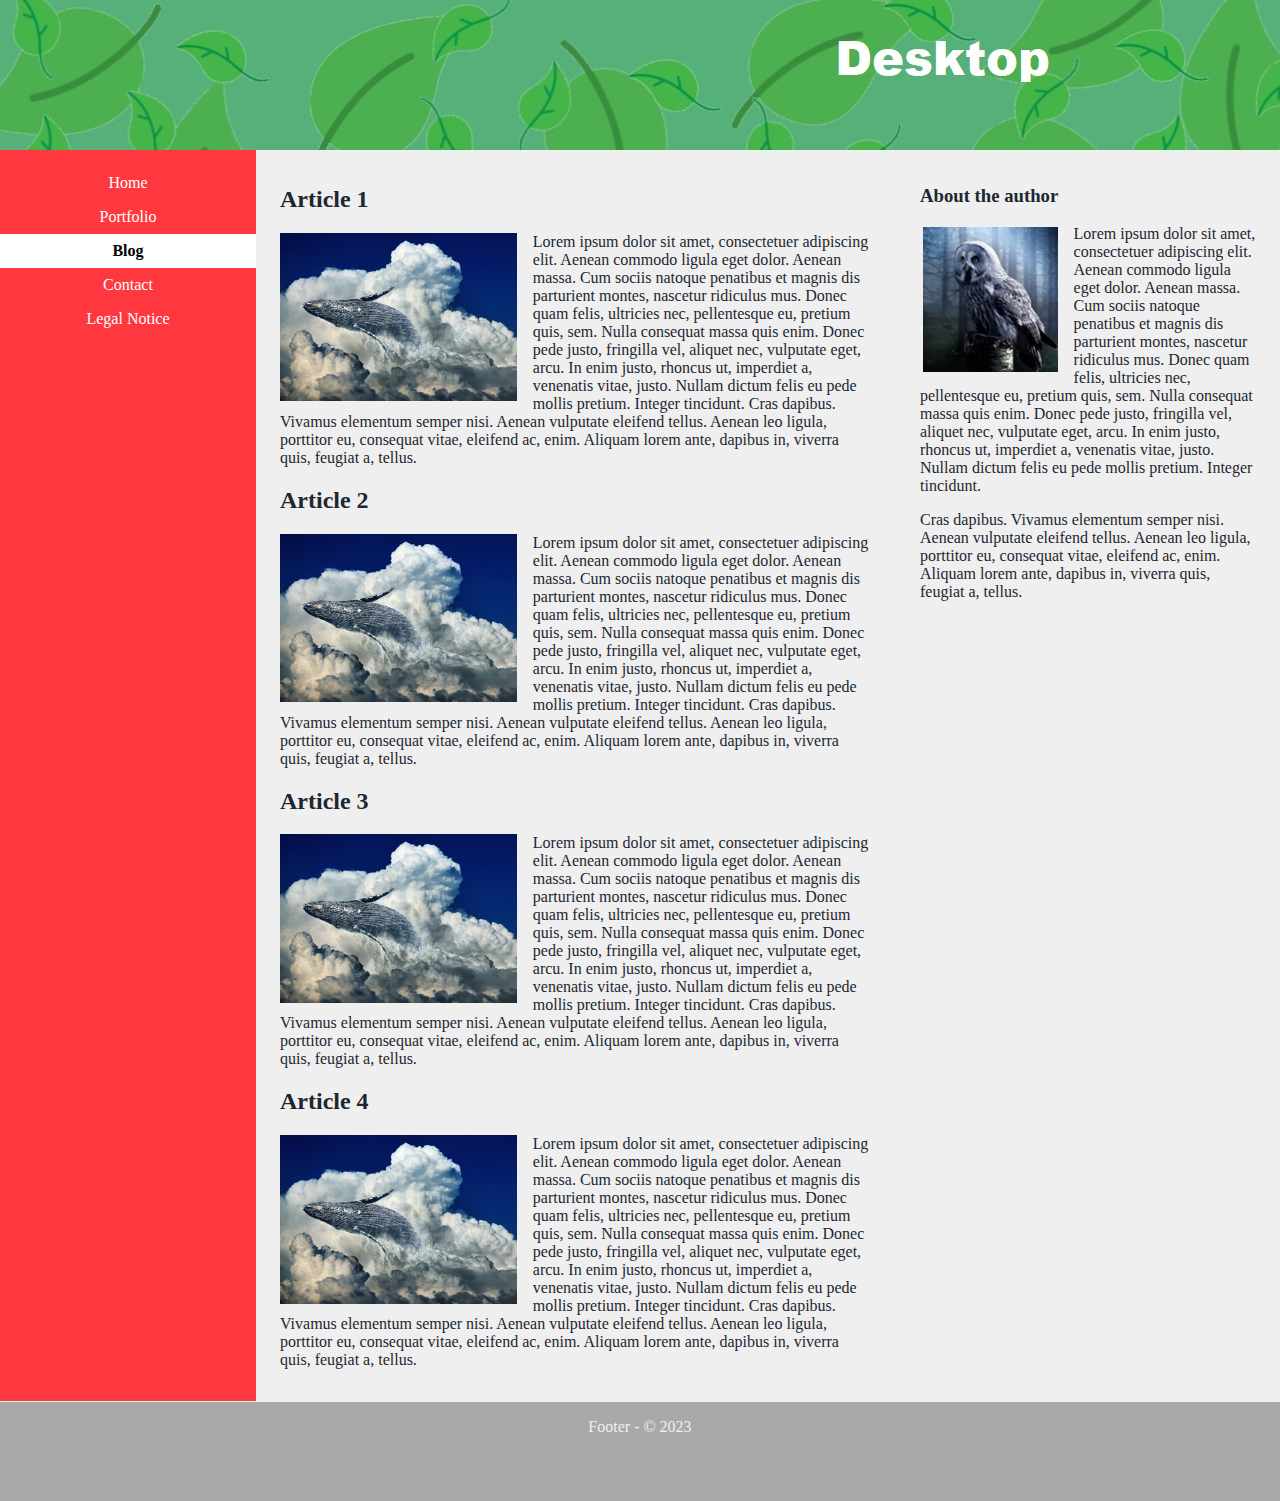
<file: 6_Responsive_Layouts/Part_10/index.html>
<!DOCTYPE html>
<html lang="en">

<head>
    <meta charset="utf-8">
    <title>Grid-Layout</title>
    <meta name="viewport" content="width=device-width, initial-scale=1">
    <link rel="stylesheet" href="styles/layout.css">
</head>

<body>
    <div class="grid">
        <header class="header">
            <picture class="img-logo">
                <source media="(min-width: 1023px)" srcset="images/logo-desktop.jpg 1x,images/logo-desktop-HD.jpg 2x">
                <source media="(min-width: 639px)" srcset="images/logo-tablet.jpg 1x,images/logo-tablet-HD.jpg 2x">
                <source srcset="images/logo-smartphone.jpg 1x,images/logo-smartphone-HD.jpg 2x">
                <!-- Fallback for browsers that can't do <picture> -->
                <img src="images/logo.jpg" alt="Logo" class="img-logo">
            </picture>
        </header>
        <nav class="nav">
            <ul class="nav-ul">
                <li class="nav-li"><a href="#" title="dummy" class="nav-li-a">Home</a></li>
                <li class="nav-li"><a href="#" title="dummy" class="nav-li-a">Portfolio</a></li>
                <li class="nav-li nav-active"><strong class="nav-li-a">Blog</strong></li>
                <li class="nav-li"><a href="#" title="dummy" class="nav-li-a">Contact</a></li>
                <li class="nav-li"><a href="#" title="dummy" class="nav-li-a">Legal Notice</a></li>
            </ul>
        </nav>
        <main class="content">
            <article class="article">
                <h2>Article 1</h2>
                <p><img src="images/cover.png" alt="Cover" class="img-art">Lorem ipsum dolor sit amet, consectetuer adipiscing elit. Aenean commodo ligula eget dolor. Aenean massa. Cum sociis natoque penatibus et magnis dis parturient montes, nascetur ridiculus mus. Donec quam felis, ultricies nec, pellentesque eu, pretium
                    quis, sem. Nulla consequat massa quis enim. Donec pede justo, fringilla vel, aliquet nec, vulputate eget, arcu. In enim justo, rhoncus ut, imperdiet a, venenatis vitae, justo. Nullam dictum felis eu pede mollis pretium. Integer tincidunt.
                    Cras dapibus. Vivamus elementum semper nisi. Aenean vulputate eleifend tellus. Aenean leo ligula, porttitor eu, consequat vitae, eleifend ac, enim. Aliquam lorem ante, dapibus in, viverra quis, feugiat a, tellus. </p>
            </article>
            <article class="article">
                <h2>Article 2</h2>
                <p><img src="images/cover.png" alt="Cover" class="img-art">Lorem ipsum dolor sit amet, consectetuer adipiscing elit. Aenean commodo ligula eget dolor. Aenean massa. Cum sociis natoque penatibus et magnis dis parturient montes, nascetur ridiculus mus. Donec quam felis, ultricies nec, pellentesque eu, pretium
                    quis, sem. Nulla consequat massa quis enim. Donec pede justo, fringilla vel, aliquet nec, vulputate eget, arcu. In enim justo, rhoncus ut, imperdiet a, venenatis vitae, justo. Nullam dictum felis eu pede mollis pretium. Integer tincidunt.
                    Cras dapibus. Vivamus elementum semper nisi. Aenean vulputate eleifend tellus. Aenean leo ligula, porttitor eu, consequat vitae, eleifend ac, enim. Aliquam lorem ante, dapibus in, viverra quis, feugiat a, tellus.</p>
            </article>
            <article class="article clear">
                <h2>Article 3</h2>
                <p><img src="images/cover.png" alt="Cover" class="img-art">Lorem ipsum dolor sit amet, consectetuer adipiscing elit. Aenean commodo ligula eget dolor. Aenean massa. Cum sociis natoque penatibus et magnis dis parturient montes, nascetur ridiculus mus. Donec quam felis, ultricies nec, pellentesque eu, pretium
                    quis, sem. Nulla consequat massa quis enim. Donec pede justo, fringilla vel, aliquet nec, vulputate eget, arcu. In enim justo, rhoncus ut, imperdiet a, venenatis vitae, justo. Nullam dictum felis eu pede mollis pretium. Integer tincidunt.
                    Cras dapibus. Vivamus elementum semper nisi. Aenean vulputate eleifend tellus. Aenean leo ligula, porttitor eu, consequat vitae, eleifend ac, enim. Aliquam lorem ante, dapibus in, viverra quis, feugiat a, tellus.</p>
            </article>
            <article class="article">
                <h2>Article 4</h2>
                <p><img src="images/cover.png" alt="Cover" class="img-art">Lorem ipsum dolor sit amet, consectetuer adipiscing elit. Aenean commodo ligula eget dolor. Aenean massa. Cum sociis natoque penatibus et magnis dis parturient montes, nascetur ridiculus mus. Donec quam felis, ultricies nec, pellentesque eu, pretium
                    quis, sem. Nulla consequat massa quis enim. Donec pede justo, fringilla vel, aliquet nec, vulputate eget, arcu. In enim justo, rhoncus ut, imperdiet a, venenatis vitae, justo. Nullam dictum felis eu pede mollis pretium. Integer tincidunt.
                    Cras dapibus. Vivamus elementum semper nisi. Aenean vulputate eleifend tellus. Aenean leo ligula, porttitor eu, consequat vitae, eleifend ac, enim. Aliquam lorem ante, dapibus in, viverra quis, feugiat a, tellus.</p>
            </article>
        </main>
        <aside class="aside">
            <h3>About the author</h3>
            <p><img src="images/author.jpg" alt="Cover" class="img-side">Lorem ipsum dolor sit amet, consectetuer adipiscing elit. Aenean commodo ligula eget dolor. Aenean massa. Cum sociis natoque penatibus et magnis dis parturient montes, nascetur ridiculus mus. Donec quam felis, 
                ultricies nec, pellentesque eu, pretium quis, sem. Nulla consequat massa quis enim. Donec pede justo, fringilla vel, aliquet nec, vulputate eget, arcu. In enim justo, rhoncus ut, imperdiet a, venenatis vitae, justo. Nullam dictum felis eu pede mollis pretium. Integer tincidunt. </p>
            <p>Cras dapibus. Vivamus elementum semper nisi. Aenean vulputate eleifend tellus. Aenean leo ligula, porttitor eu, consequat vitae, eleifend ac, enim. Aliquam lorem ante, dapibus in, viverra quis, feugiat a, tellus. </p>
        </aside>
        <footer class="footer">
            Footer - &copy;&nbsp;2023
        </footer>
    </div>
</body>

</html>
</file>
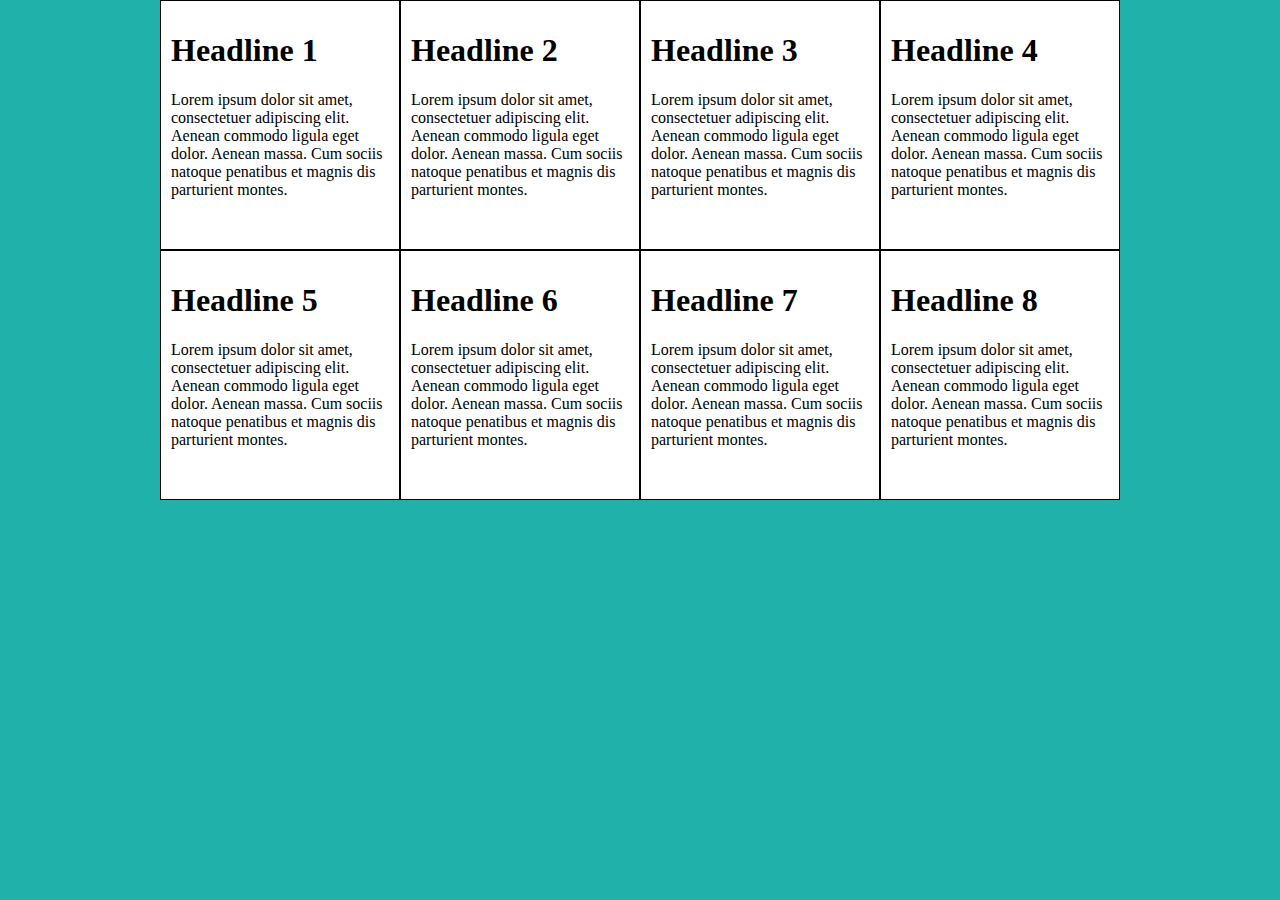
<file: 6_Responsive_Layouts/Part_13/index.html>
<!doctype html>
<html>

<head>
    <title>calc()</title>
    <meta charset="UTF-8">
    <meta name="viewport" content="width=device-width, initial-scale=1">
    <link rel="stylesheet" href="styles/layout.css">
</head>

<body>
    <section class="column">
        <h1>Headline 1</h1>
        <p>Lorem ipsum dolor sit amet, consectetuer adipiscing elit. Aenean commodo ligula eget dolor. Aenean massa. Cum sociis natoque penatibus et magnis dis parturient montes.</p>
    </section>
    <section class="column">
        <h1>Headline 2</h1>
        <p>Lorem ipsum dolor sit amet, consectetuer adipiscing elit. Aenean commodo ligula eget dolor. Aenean massa. Cum sociis natoque penatibus et magnis dis parturient montes.</p>
    </section>
    <section class="column">
        <h1>Headline 3</h1>
        <p>Lorem ipsum dolor sit amet, consectetuer adipiscing elit. Aenean commodo ligula eget dolor. Aenean massa. Cum sociis natoque penatibus et magnis dis parturient montes.</p>
    </section>
    <section class="column">
        <h1>Headline 4</h1>
        <p>Lorem ipsum dolor sit amet, consectetuer adipiscing elit. Aenean commodo ligula eget dolor. Aenean massa. Cum sociis natoque penatibus et magnis dis parturient montes.</p>
    </section>
    <section class="column">
        <h1>Headline 5</h1>
        <p>Lorem ipsum dolor sit amet, consectetuer adipiscing elit. Aenean commodo ligula eget dolor. Aenean massa. Cum sociis natoque penatibus et magnis dis parturient montes.</p>
    </section>
    <section class="column">
        <h1>Headline 6</h1>
        <p>Lorem ipsum dolor sit amet, consectetuer adipiscing elit. Aenean commodo ligula eget dolor. Aenean massa. Cum sociis natoque penatibus et magnis dis parturient montes.</p>
    </section>
    <section class="column">
        <h1>Headline 7</h1>
        <p>Lorem ipsum dolor sit amet, consectetuer adipiscing elit. Aenean commodo ligula eget dolor. Aenean massa. Cum sociis natoque penatibus et magnis dis parturient montes.</p>
    </section>
    <section class="column">
        <h1>Headline 8</h1>
        <p>Lorem ipsum dolor sit amet, consectetuer adipiscing elit. Aenean commodo ligula eget dolor. Aenean massa. Cum sociis natoque penatibus et magnis dis parturient montes.</p>
    </section>
</body>

</html>
</file>
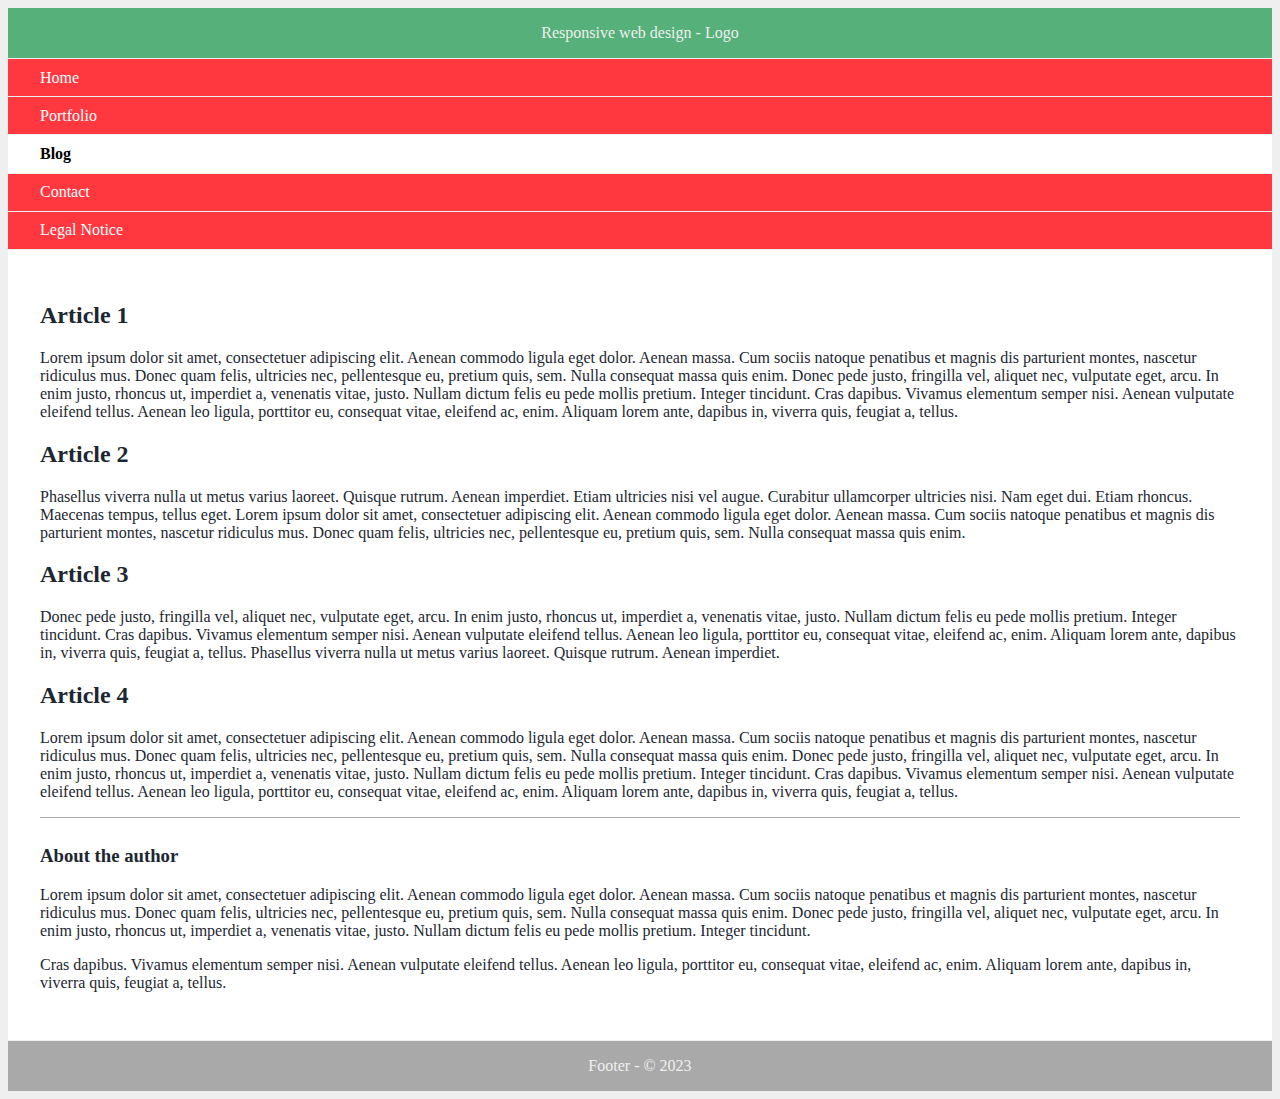
<file: 6_Responsive_Layouts/Part_2/index.html>
<!DOCTYPE html>
<html lang="en">

<head>
    <meta charset="utf-8">
    <title>mobile version</title>
    <meta name="viewport" content="width=device-width, initial-scale=1">
    <link rel="stylesheet" href="styles/layout.css">
</head>

<body>
    <div class="wrapper">
        <header class="header">
            Responsive web design - Logo
        </header>
        <nav>
            <ul class="nav-ul">
                <li class="nav-li"><a href="#" title="dummy" class="nav-li-a">Home</a></li>
                <li class="nav-li"><a href="#" title="dummy" class="nav-li-a">Portfolio</a></li>
                <li class="nav-li nav-active"><strong class="nav-li-a">Blog</strong></li>
                <li class="nav-li"><a href="#" title="dummy" class="nav-li-a">Contact</a></li>
                <li class="nav-li"><a href="#" title="dummy" class="nav-li-a">Legal Notice</a></li>
            </ul>
        </nav>
        <div class="container">
            <main class="content">
                <article class="article">
                    <h2>Article 1</h2>
                    <p>Lorem ipsum dolor sit amet, consectetuer adipiscing elit. Aenean commodo ligula eget dolor. Aenean massa. Cum sociis natoque penatibus et magnis dis parturient montes, nascetur ridiculus mus. Donec quam felis, ultricies nec, pellentesque eu, pretium
                        quis, sem. Nulla consequat massa quis enim. Donec pede justo, fringilla vel, aliquet nec, vulputate eget, arcu. In enim justo, rhoncus ut, imperdiet a, venenatis vitae, justo. Nullam dictum felis eu pede mollis pretium. Integer tincidunt.
                        Cras dapibus. Vivamus elementum semper nisi. Aenean vulputate eleifend tellus. Aenean leo ligula, porttitor eu, consequat vitae, eleifend ac, enim. Aliquam lorem ante, dapibus in, viverra quis, feugiat a, tellus. </p>
                </article>
                <article class="article">
                    <h2>Article 2</h2>
                    <p>Phasellus viverra nulla ut metus varius laoreet. Quisque rutrum. Aenean imperdiet. Etiam ultricies nisi vel augue. Curabitur ullamcorper ultricies nisi. Nam eget dui. Etiam rhoncus. Maecenas tempus, tellus eget. Lorem ipsum dolor sit amet, consectetuer adipiscing elit.
                        Aenean commodo ligula eget dolor. Aenean massa. Cum sociis natoque penatibus et magnis dis parturient montes, nascetur ridiculus mus. Donec quam felis, ultricies nec, pellentesque eu, pretium quis, sem. Nulla consequat massa quis enim.</p>
                </article>
                <article class="article clear">
                    <h2>Article 3</h2>
                    <p>Donec pede justo, fringilla vel, aliquet nec, vulputate eget, arcu. In enim justo, rhoncus ut, imperdiet a, venenatis vitae, justo. Nullam dictum felis eu pede mollis pretium. Integer tincidunt. Cras dapibus. Vivamus elementum semper nisi. Aenean
                        vulputate eleifend tellus. Aenean leo ligula, porttitor eu, consequat vitae, eleifend ac, enim. Aliquam lorem ante, dapibus in, viverra quis, feugiat a, tellus. Phasellus viverra nulla ut metus varius laoreet. Quisque rutrum. Aenean imperdiet.</p>
                </article>
                <article class="article">
                    <h2>Article 4</h2>
                    <p>Lorem ipsum dolor sit amet, consectetuer adipiscing elit. Aenean commodo ligula eget dolor. Aenean massa. Cum sociis natoque penatibus et magnis dis parturient montes, nascetur ridiculus mus. Donec quam felis, ultricies nec, pellentesque eu, 
                        pretium quis, sem. Nulla consequat massa quis enim. Donec pede justo, fringilla vel, aliquet nec, vulputate eget, arcu. In enim justo, rhoncus ut, imperdiet a, venenatis vitae, justo. Nullam dictum felis eu pede mollis pretium. Integer tincidunt. 
                        Cras dapibus. Vivamus elementum semper nisi. Aenean vulputate eleifend tellus. Aenean leo ligula, porttitor eu, consequat vitae, eleifend ac, enim. Aliquam lorem ante, dapibus in, viverra quis, feugiat a, tellus.</p>
                </article>
            </main>
            <aside class="aside">
                <h3>About the author</h3>
                <p>Lorem ipsum dolor sit amet, consectetuer adipiscing elit. Aenean commodo ligula eget dolor. Aenean massa. Cum sociis natoque penatibus et magnis dis parturient montes, nascetur ridiculus mus. Donec quam felis, ultricies nec, pellentesque eu, 
                    pretium quis, sem. Nulla consequat massa quis enim. Donec pede justo, fringilla vel, aliquet nec, vulputate eget, arcu. In enim justo, rhoncus ut, imperdiet a, venenatis vitae, justo. Nullam dictum felis eu pede mollis pretium. Integer tincidunt. </p>
                <p>Cras dapibus. Vivamus elementum semper nisi. Aenean vulputate eleifend tellus. Aenean leo ligula, porttitor eu, consequat vitae, eleifend ac, enim. Aliquam lorem ante, dapibus in, viverra quis, feugiat a, tellus. </p>
            </aside>
        </div>
        <footer class="footer">
            Footer - &copy;&nbsp;2023
        </footer>
    </div>
</body>

</html>
</file>
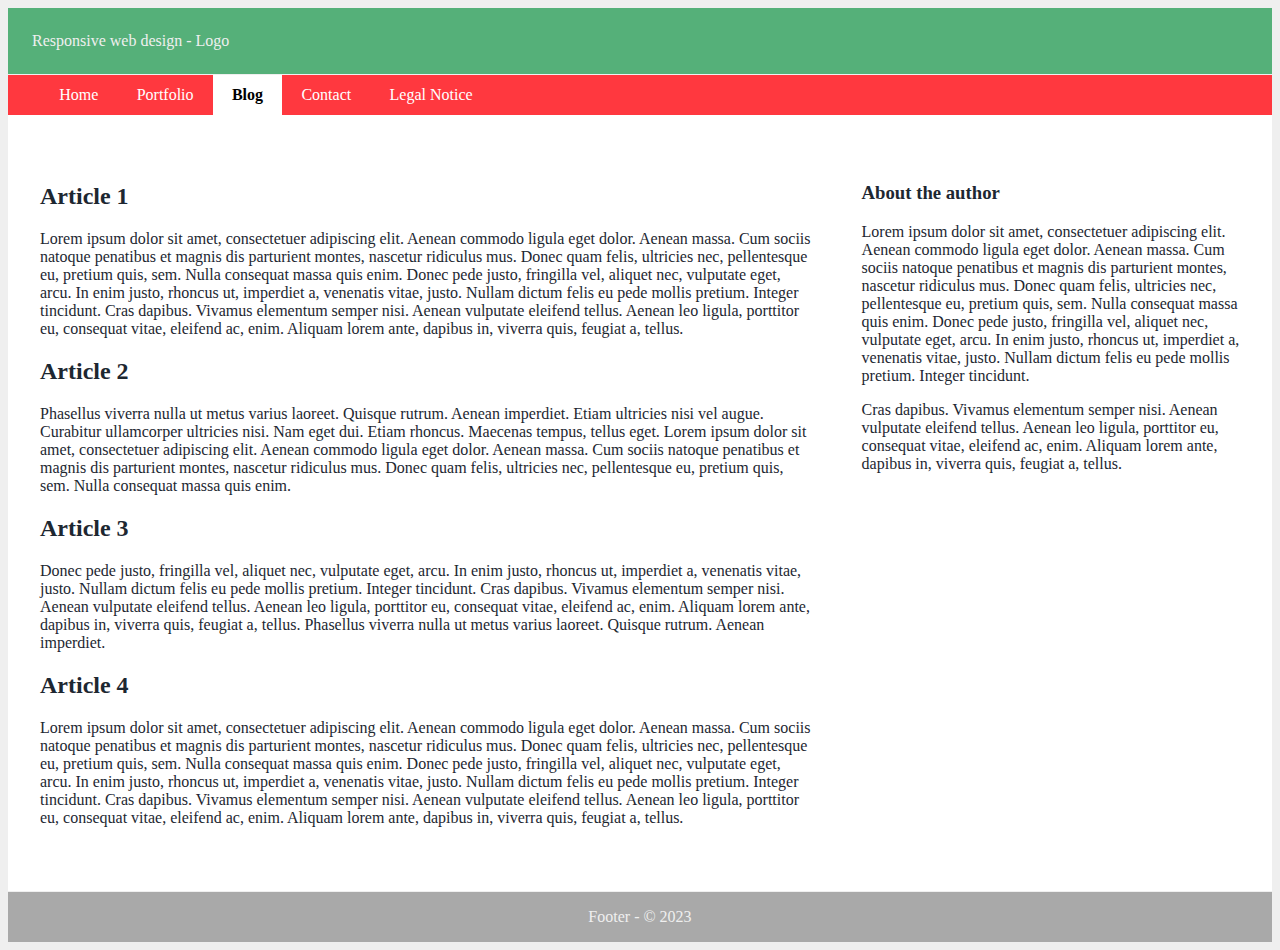
<file: 6_Responsive_Layouts/Part_3/index.html>
<!DOCTYPE html>
<html lang="en">

<head>
    <meta charset="utf-8">
    <title>Resonsive Webdesign</title>
    <meta name="viewport" content="width=device-width, initial-scale=1">
    <link rel="stylesheet" href="styles/layout.css">
</head>

<body>
    <div class="wrapper">
        <header class="header">
            Responsive web design - Logo
        </header>
        <nav>
            <ul class="nav-ul">
                <li class="nav-li"><a href="#" title="dummy" class="nav-li-a">Home</a></li>
                <li class="nav-li"><a href="#" title="dummy" class="nav-li-a">Portfolio</a></li>
                <li class="nav-li nav-active"><strong class="nav-li-a">Blog</strong></li>
                <li class="nav-li"><a href="#" title="dummy" class="nav-li-a">Contact</a></li>
                <li class="nav-li"><a href="#" title="dummy" class="nav-li-a">Legal Notice</a></li>
            </ul>
        </nav>
        <div class="container">
            <main class="content">
                <article class="article">
                    <h2>Article 1</h2>
                    <p>Lorem ipsum dolor sit amet, consectetuer adipiscing elit. Aenean commodo ligula eget dolor. Aenean massa. Cum sociis natoque penatibus et magnis dis parturient montes, nascetur ridiculus mus. Donec quam felis, ultricies nec, pellentesque eu, pretium
                        quis, sem. Nulla consequat massa quis enim. Donec pede justo, fringilla vel, aliquet nec, vulputate eget, arcu. In enim justo, rhoncus ut, imperdiet a, venenatis vitae, justo. Nullam dictum felis eu pede mollis pretium. Integer tincidunt.
                        Cras dapibus. Vivamus elementum semper nisi. Aenean vulputate eleifend tellus. Aenean leo ligula, porttitor eu, consequat vitae, eleifend ac, enim. Aliquam lorem ante, dapibus in, viverra quis, feugiat a, tellus. </p>
                </article>
                <article class="article">
                    <h2>Article 2</h2>
                    <p>Phasellus viverra nulla ut metus varius laoreet. Quisque rutrum. Aenean imperdiet. Etiam ultricies nisi vel augue. Curabitur ullamcorper ultricies nisi. Nam eget dui. Etiam rhoncus. Maecenas tempus, tellus eget. Lorem ipsum dolor sit amet, consectetuer adipiscing elit.
                        Aenean commodo ligula eget dolor. Aenean massa. Cum sociis natoque penatibus et magnis dis parturient montes, nascetur ridiculus mus. Donec quam felis, ultricies nec, pellentesque eu, pretium quis, sem. Nulla consequat massa quis enim.</p>
                </article>
                <article class="article clear">
                    <h2>Article 3</h2>
                    <p>Donec pede justo, fringilla vel, aliquet nec, vulputate eget, arcu. In enim justo, rhoncus ut, imperdiet a, venenatis vitae, justo. Nullam dictum felis eu pede mollis pretium. Integer tincidunt. Cras dapibus. Vivamus elementum semper nisi. Aenean
                        vulputate eleifend tellus. Aenean leo ligula, porttitor eu, consequat vitae, eleifend ac, enim. Aliquam lorem ante, dapibus in, viverra quis, feugiat a, tellus. Phasellus viverra nulla ut metus varius laoreet. Quisque rutrum. Aenean imperdiet.</p>
                </article>
                <article class="article">
                    <h2>Article 4</h2>
                    <p>Lorem ipsum dolor sit amet, consectetuer adipiscing elit. Aenean commodo ligula eget dolor. Aenean massa. Cum sociis natoque penatibus et magnis dis parturient montes, nascetur ridiculus mus. Donec quam felis, ultricies nec, pellentesque eu, 
                        pretium quis, sem. Nulla consequat massa quis enim. Donec pede justo, fringilla vel, aliquet nec, vulputate eget, arcu. In enim justo, rhoncus ut, imperdiet a, venenatis vitae, justo. Nullam dictum felis eu pede mollis pretium. Integer tincidunt. 
                        Cras dapibus. Vivamus elementum semper nisi. Aenean vulputate eleifend tellus. Aenean leo ligula, porttitor eu, consequat vitae, eleifend ac, enim. Aliquam lorem ante, dapibus in, viverra quis, feugiat a, tellus.</p>
                </article>
            </main>
            <aside class="aside">
                <h3>About the author</h3>
                <p>Lorem ipsum dolor sit amet, consectetuer adipiscing elit. Aenean commodo ligula eget dolor. Aenean massa. Cum sociis natoque penatibus et magnis dis parturient montes, nascetur ridiculus mus. Donec quam felis, ultricies nec, pellentesque eu, 
                    pretium quis, sem. Nulla consequat massa quis enim. Donec pede justo, fringilla vel, aliquet nec, vulputate eget, arcu. In enim justo, rhoncus ut, imperdiet a, venenatis vitae, justo. Nullam dictum felis eu pede mollis pretium. Integer tincidunt. </p>
                <p>Cras dapibus. Vivamus elementum semper nisi. Aenean vulputate eleifend tellus. Aenean leo ligula, porttitor eu, consequat vitae, eleifend ac, enim. Aliquam lorem ante, dapibus in, viverra quis, feugiat a, tellus. </p>
            </aside>
        </div>
        <footer class="footer">
            Footer - &copy;&nbsp;2023
        </footer>
    </div>
</body>

</html>
</file>
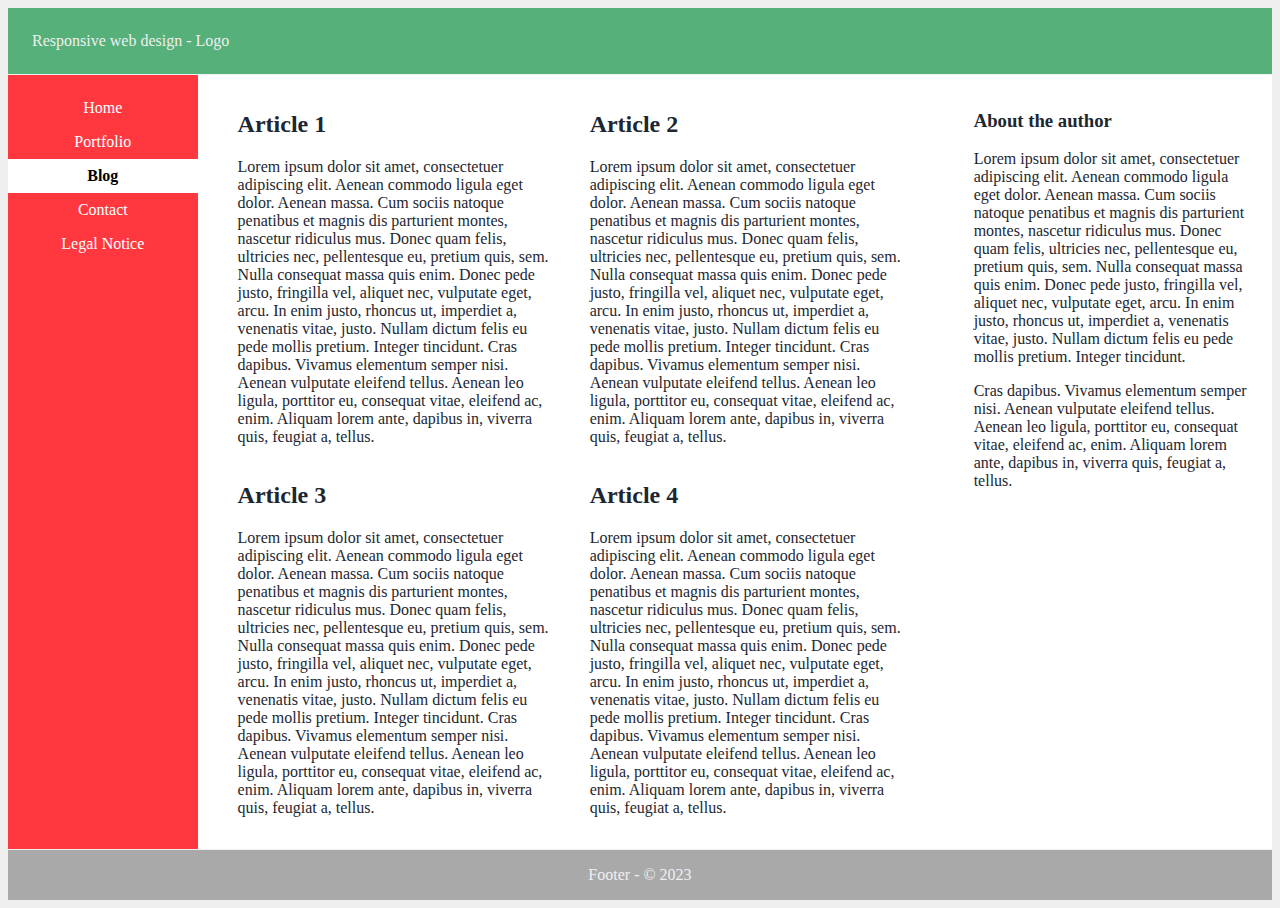
<file: 6_Responsive_Layouts/Part_5/index.html>
<!DOCTYPE html>
<html lang="en">

<head>
    <meta charset="utf-8">
    <title>Resonsive Webdesign</title>
    <meta name="viewport" content="width=device-width, initial-scale=1">
    <link rel="stylesheet" href="styles/layout.css">
</head>

<body>
    <div class="wrapper">
        <header class="header">
            Responsive web design - Logo
        </header>
        <nav>
            <ul class="nav-ul">
                <li class="nav-li"><a href="#" title="dummy" class="nav-li-a">Home</a></li>
                <li class="nav-li"><a href="#" title="dummy" class="nav-li-a">Portfolio</a></li>
                <li class="nav-li nav-active"><strong class="nav-li-a">Blog</strong></li>
                <li class="nav-li"><a href="#" title="dummy" class="nav-li-a">Contact</a></li>
                <li class="nav-li"><a href="#" title="dummy" class="nav-li-a">Legal Notice</a></li>
            </ul>
        </nav>
        <div class="container">
            <main class="content">
                <div class="row">
                    <article class="article">
                        <h2>Article 1</h2>
                        <p>Lorem ipsum dolor sit amet, consectetuer adipiscing elit. Aenean commodo ligula eget dolor. Aenean massa. Cum sociis natoque penatibus et magnis dis parturient montes, nascetur ridiculus mus. Donec quam felis, ultricies nec, pellentesque eu, pretium
                            quis, sem. Nulla consequat massa quis enim. Donec pede justo, fringilla vel, aliquet nec, vulputate eget, arcu. In enim justo, rhoncus ut, imperdiet a, venenatis vitae, justo. Nullam dictum felis eu pede mollis pretium. Integer tincidunt.
                            Cras dapibus. Vivamus elementum semper nisi. Aenean vulputate eleifend tellus. Aenean leo ligula, porttitor eu, consequat vitae, eleifend ac, enim. Aliquam lorem ante, dapibus in, viverra quis, feugiat a, tellus. </p>
                    </article>
                    <article class="article">
                        <h2>Article 2</h2>
                        <p>Lorem ipsum dolor sit amet, consectetuer adipiscing elit. Aenean commodo ligula eget dolor. Aenean massa. Cum sociis natoque penatibus et magnis dis parturient montes, nascetur ridiculus mus. Donec quam felis, ultricies nec, pellentesque eu, pretium
                            quis, sem. Nulla consequat massa quis enim. Donec pede justo, fringilla vel, aliquet nec, vulputate eget, arcu. In enim justo, rhoncus ut, imperdiet a, venenatis vitae, justo. Nullam dictum felis eu pede mollis pretium. Integer tincidunt.
                            Cras dapibus. Vivamus elementum semper nisi. Aenean vulputate eleifend tellus. Aenean leo ligula, porttitor eu, consequat vitae, eleifend ac, enim. Aliquam lorem ante, dapibus in, viverra quis, feugiat a, tellus. </p>
                    </article>
                </div>
                <div class="row">
                    <article class="article">
                        <h2>Article 3</h2>
                        <p>Lorem ipsum dolor sit amet, consectetuer adipiscing elit. Aenean commodo ligula eget dolor. Aenean massa. Cum sociis natoque penatibus et magnis dis parturient montes, nascetur ridiculus mus. Donec quam felis, ultricies nec, pellentesque eu, pretium
                            quis, sem. Nulla consequat massa quis enim. Donec pede justo, fringilla vel, aliquet nec, vulputate eget, arcu. In enim justo, rhoncus ut, imperdiet a, venenatis vitae, justo. Nullam dictum felis eu pede mollis pretium. Integer tincidunt.
                            Cras dapibus. Vivamus elementum semper nisi. Aenean vulputate eleifend tellus. Aenean leo ligula, porttitor eu, consequat vitae, eleifend ac, enim. Aliquam lorem ante, dapibus in, viverra quis, feugiat a, tellus. </p>
                    </article>
                    <article class="article">
                        <h2>Article 4</h2>
                        <p>Lorem ipsum dolor sit amet, consectetuer adipiscing elit. Aenean commodo ligula eget dolor. Aenean massa. Cum sociis natoque penatibus et magnis dis parturient montes, nascetur ridiculus mus. Donec quam felis, ultricies nec, pellentesque eu, pretium
                            quis, sem. Nulla consequat massa quis enim. Donec pede justo, fringilla vel, aliquet nec, vulputate eget, arcu. In enim justo, rhoncus ut, imperdiet a, venenatis vitae, justo. Nullam dictum felis eu pede mollis pretium. Integer tincidunt.
                            Cras dapibus. Vivamus elementum semper nisi. Aenean vulputate eleifend tellus. Aenean leo ligula, porttitor eu, consequat vitae, eleifend ac, enim. Aliquam lorem ante, dapibus in, viverra quis, feugiat a, tellus. </p>
                    </article>
                </div>
            </main>
            <aside class="aside">
                <h3>About the author</h3>
                <p>Lorem ipsum dolor sit amet, consectetuer adipiscing elit. Aenean commodo ligula eget dolor. Aenean massa. Cum sociis natoque penatibus et magnis dis parturient montes, nascetur ridiculus mus. Donec quam felis, ultricies nec, pellentesque eu, 
                    pretium quis, sem. Nulla consequat massa quis enim. Donec pede justo, fringilla vel, aliquet nec, vulputate eget, arcu. In enim justo, rhoncus ut, imperdiet a, venenatis vitae, justo. Nullam dictum felis eu pede mollis pretium. Integer tincidunt. </p>
                <p>Cras dapibus. Vivamus elementum semper nisi. Aenean vulputate eleifend tellus. Aenean leo ligula, porttitor eu, consequat vitae, eleifend ac, enim. Aliquam lorem ante, dapibus in, viverra quis, feugiat a, tellus. </p>
            </aside>
        </div>
        <footer class="footer">
            Footer - &copy;&nbsp;2023
        </footer>
    </div>
</body>

</html>
</file>
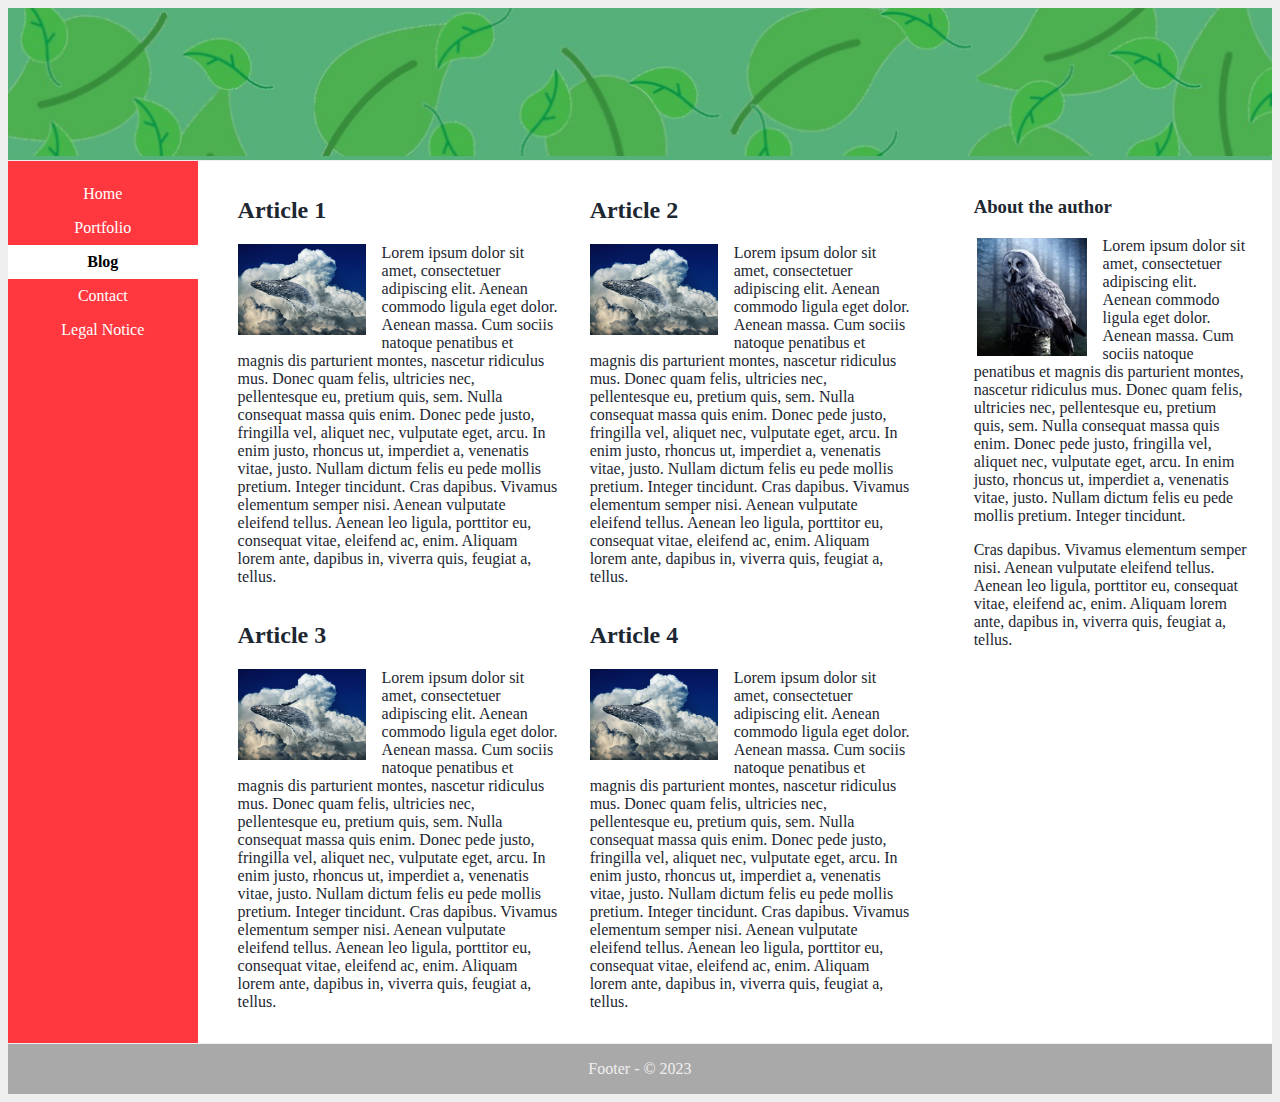
<file: 6_Responsive_Layouts/Part_6/index.html>
<!DOCTYPE html>
<html lang="en">

<head>
    <meta charset="utf-8">
    <title>Resonsive Webdesign</title>
    <meta name="viewport" content="width=device-width, initial-scale=1">
    <link rel="stylesheet" href="styles/layout.css">
</head>

<body>
    <div class="wrapper">
        <header class="header">
            <img src="images/logo.jpg" alt="Logo" class="img-logo">
        </header>
        <nav>
            <ul class="nav-ul">
                <li class="nav-li"><a href="#" title="dummy" class="nav-li-a">Home</a></li>
                <li class="nav-li"><a href="#" title="dummy" class="nav-li-a">Portfolio</a></li>
                <li class="nav-li nav-active"><strong class="nav-li-a">Blog</strong></li>
                <li class="nav-li"><a href="#" title="dummy" class="nav-li-a">Contact</a></li>
                <li class="nav-li"><a href="#" title="dummy" class="nav-li-a">Legal Notice</a></li>
            </ul>
        </nav>
        <div class="container">
            <main class="content">
                <article class="article">
                    <h2>Article 1</h2>
                    <p><img src="images/cover.png" alt="Cover" class="img-art">Lorem ipsum dolor sit amet, consectetuer adipiscing elit. Aenean commodo ligula eget dolor. Aenean massa. Cum sociis natoque penatibus et magnis dis parturient montes, nascetur ridiculus mus. Donec quam felis, ultricies nec, pellentesque eu, pretium
                        quis, sem. Nulla consequat massa quis enim. Donec pede justo, fringilla vel, aliquet nec, vulputate eget, arcu. In enim justo, rhoncus ut, imperdiet a, venenatis vitae, justo. Nullam dictum felis eu pede mollis pretium. Integer tincidunt.
                        Cras dapibus. Vivamus elementum semper nisi. Aenean vulputate eleifend tellus. Aenean leo ligula, porttitor eu, consequat vitae, eleifend ac, enim. Aliquam lorem ante, dapibus in, viverra quis, feugiat a, tellus. </p>
                </article>
                <article class="article">
                    <h2>Article 2</h2>
                    <p><img src="images/cover.png" alt="Cover" class="img-art">Lorem ipsum dolor sit amet, consectetuer adipiscing elit. Aenean commodo ligula eget dolor. Aenean massa. Cum sociis natoque penatibus et magnis dis parturient montes, nascetur ridiculus mus. Donec quam felis, ultricies nec, pellentesque eu, pretium
                        quis, sem. Nulla consequat massa quis enim. Donec pede justo, fringilla vel, aliquet nec, vulputate eget, arcu. In enim justo, rhoncus ut, imperdiet a, venenatis vitae, justo. Nullam dictum felis eu pede mollis pretium. Integer tincidunt.
                        Cras dapibus. Vivamus elementum semper nisi. Aenean vulputate eleifend tellus. Aenean leo ligula, porttitor eu, consequat vitae, eleifend ac, enim. Aliquam lorem ante, dapibus in, viverra quis, feugiat a, tellus.</p>
                </article>
                <article class="article clear">
                    <h2>Article 3</h2>
                    <p><img src="images/cover.png" alt="Cover" class="img-art">Lorem ipsum dolor sit amet, consectetuer adipiscing elit. Aenean commodo ligula eget dolor. Aenean massa. Cum sociis natoque penatibus et magnis dis parturient montes, nascetur ridiculus mus. Donec quam felis, ultricies nec, pellentesque eu, pretium
                        quis, sem. Nulla consequat massa quis enim. Donec pede justo, fringilla vel, aliquet nec, vulputate eget, arcu. In enim justo, rhoncus ut, imperdiet a, venenatis vitae, justo. Nullam dictum felis eu pede mollis pretium. Integer tincidunt.
                        Cras dapibus. Vivamus elementum semper nisi. Aenean vulputate eleifend tellus. Aenean leo ligula, porttitor eu, consequat vitae, eleifend ac, enim. Aliquam lorem ante, dapibus in, viverra quis, feugiat a, tellus.</p>
                </article>
                <article class="article">
                    <h2>Article 4</h2>
                    <p><img src="images/cover.png" alt="Cover" class="img-art">Lorem ipsum dolor sit amet, consectetuer adipiscing elit. Aenean commodo ligula eget dolor. Aenean massa. Cum sociis natoque penatibus et magnis dis parturient montes, nascetur ridiculus mus. Donec quam felis, ultricies nec, pellentesque eu, pretium
                        quis, sem. Nulla consequat massa quis enim. Donec pede justo, fringilla vel, aliquet nec, vulputate eget, arcu. In enim justo, rhoncus ut, imperdiet a, venenatis vitae, justo. Nullam dictum felis eu pede mollis pretium. Integer tincidunt.
                        Cras dapibus. Vivamus elementum semper nisi. Aenean vulputate eleifend tellus. Aenean leo ligula, porttitor eu, consequat vitae, eleifend ac, enim. Aliquam lorem ante, dapibus in, viverra quis, feugiat a, tellus.</p>
                </article>
            </main>
            <aside class="aside">
                <h3>About the author</h3>
                <p><img src="images/author.jpg" alt="Cover" class="img-side">Lorem ipsum dolor sit amet, consectetuer adipiscing elit. Aenean commodo ligula eget dolor. Aenean massa. Cum sociis natoque penatibus et magnis dis parturient montes, nascetur ridiculus mus. Donec quam felis, 
                    ultricies nec, pellentesque eu, pretium quis, sem. Nulla consequat massa quis enim. Donec pede justo, fringilla vel, aliquet nec, vulputate eget, arcu. In enim justo, rhoncus ut, imperdiet a, venenatis vitae, justo. Nullam dictum felis eu pede mollis pretium. Integer tincidunt. </p>
                <p>Cras dapibus. Vivamus elementum semper nisi. Aenean vulputate eleifend tellus. Aenean leo ligula, porttitor eu, consequat vitae, eleifend ac, enim. Aliquam lorem ante, dapibus in, viverra quis, feugiat a, tellus. </p>
            </aside>
        </div>
        <footer class="footer">
            Footer - &copy;&nbsp;2023
        </footer>
    </div>
</body>

</html>
</file>
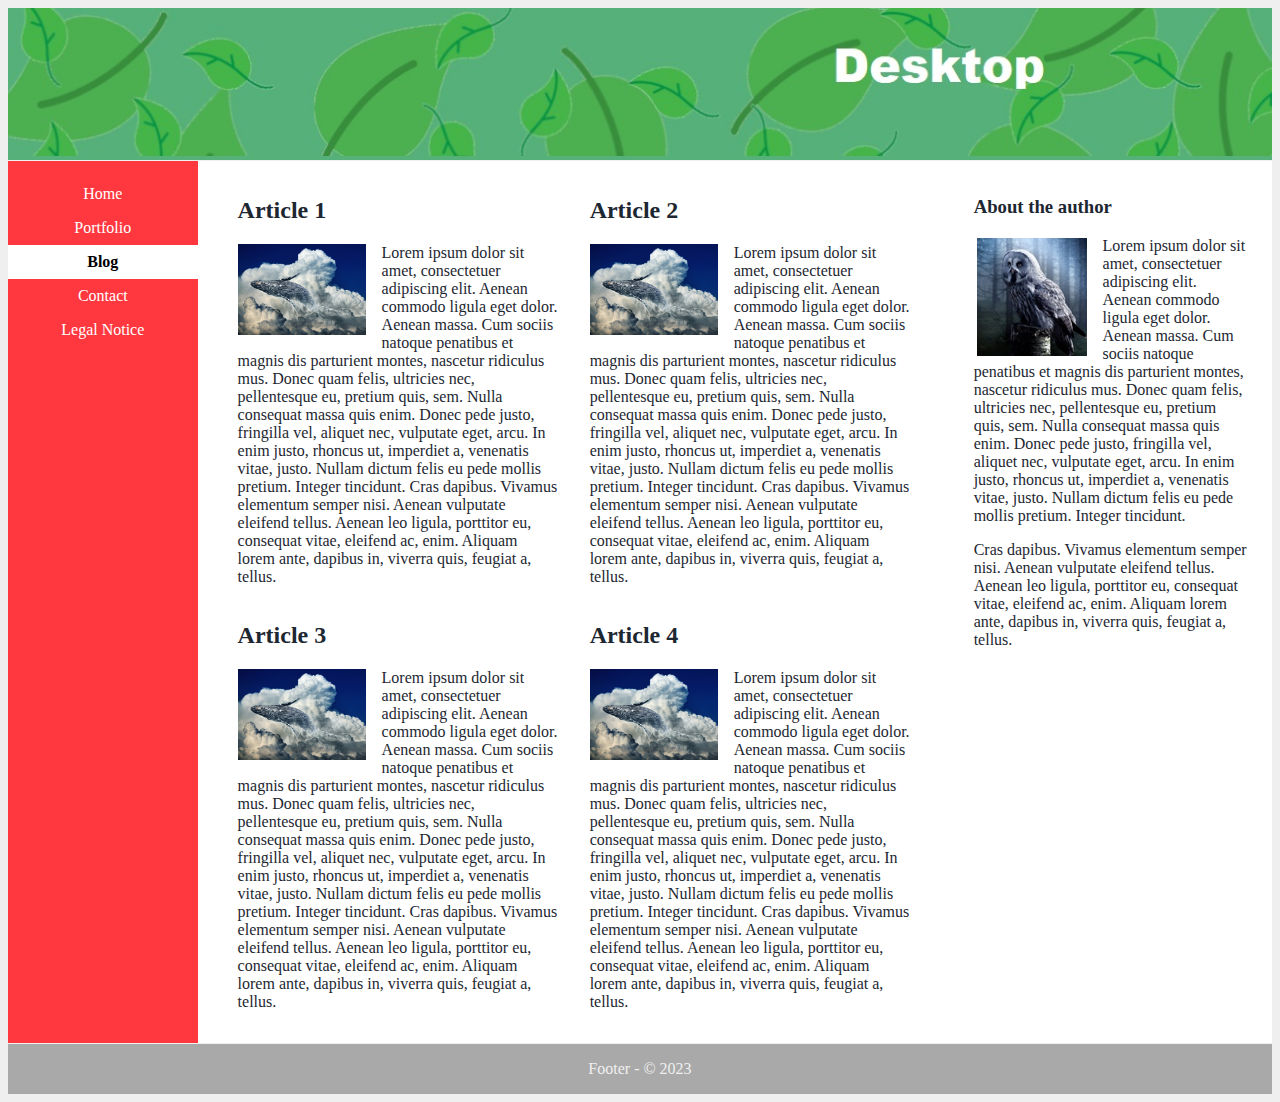
<file: 6_Responsive_Layouts/Part_8/index.html>
<!DOCTYPE html>
<html lang="en">

<head>
    <meta charset="utf-8">
    <title>Resonsive Webdesign</title>
    <meta name="viewport" content="width=device-width, initial-scale=1">
    <link rel="stylesheet" href="styles/layout.css">
</head>

<body>
    <div class="wrapper">
        <header class="header">
            <picture class="img-logo">
                <source media="(min-width: 1023px)" srcset="images/logo-desktop.jpg 1x,images/logo-desktop-HD.jpg 2x">
                <source media="(min-width: 639px)" srcset="images/logo-tablet.jpg 1x,images/logo-tablet-HD.jpg 2x">
                <source srcset="images/logo-smartphone.jpg 1x,images/logo-smartphone-HD.jpg 2x">
                <!-- Fallback for browsers that can't do <picture> -->
                <img src="images/logo.jpg" alt="Logo" class="img-logo">
            </picture>
        </header>
        <nav>
            <ul class="nav-ul">
                <li class="nav-li"><a href="#" title="dummy" class="nav-li-a">Home</a></li>
                <li class="nav-li"><a href="#" title="dummy" class="nav-li-a">Portfolio</a></li>
                <li class="nav-li nav-active"><strong class="nav-li-a">Blog</strong></li>
                <li class="nav-li"><a href="#" title="dummy" class="nav-li-a">Contact</a></li>
                <li class="nav-li"><a href="#" title="dummy" class="nav-li-a">Legal Notice</a></li>
            </ul>
        </nav>
        <div class="container">
            <main class="content">
                <article class="article">
                    <h2>Article 1</h2>
                    <p><img src="images/cover.png" alt="Cover" class="img-art">Lorem ipsum dolor sit amet, consectetuer adipiscing elit. Aenean commodo ligula eget dolor. Aenean massa. Cum sociis natoque penatibus et magnis dis parturient montes, nascetur ridiculus mus. Donec quam felis, ultricies nec, pellentesque eu, pretium
                        quis, sem. Nulla consequat massa quis enim. Donec pede justo, fringilla vel, aliquet nec, vulputate eget, arcu. In enim justo, rhoncus ut, imperdiet a, venenatis vitae, justo. Nullam dictum felis eu pede mollis pretium. Integer tincidunt.
                        Cras dapibus. Vivamus elementum semper nisi. Aenean vulputate eleifend tellus. Aenean leo ligula, porttitor eu, consequat vitae, eleifend ac, enim. Aliquam lorem ante, dapibus in, viverra quis, feugiat a, tellus. </p>
                </article>
                <article class="article">
                    <h2>Article 2</h2>
                    <p><img src="images/cover.png" alt="Cover" class="img-art">Lorem ipsum dolor sit amet, consectetuer adipiscing elit. Aenean commodo ligula eget dolor. Aenean massa. Cum sociis natoque penatibus et magnis dis parturient montes, nascetur ridiculus mus. Donec quam felis, ultricies nec, pellentesque eu, pretium
                        quis, sem. Nulla consequat massa quis enim. Donec pede justo, fringilla vel, aliquet nec, vulputate eget, arcu. In enim justo, rhoncus ut, imperdiet a, venenatis vitae, justo. Nullam dictum felis eu pede mollis pretium. Integer tincidunt.
                        Cras dapibus. Vivamus elementum semper nisi. Aenean vulputate eleifend tellus. Aenean leo ligula, porttitor eu, consequat vitae, eleifend ac, enim. Aliquam lorem ante, dapibus in, viverra quis, feugiat a, tellus.</p>
                </article>
                <article class="article clear">
                    <h2>Article 3</h2>
                    <p><img src="images/cover.png" alt="Cover" class="img-art">Lorem ipsum dolor sit amet, consectetuer adipiscing elit. Aenean commodo ligula eget dolor. Aenean massa. Cum sociis natoque penatibus et magnis dis parturient montes, nascetur ridiculus mus. Donec quam felis, ultricies nec, pellentesque eu, pretium
                        quis, sem. Nulla consequat massa quis enim. Donec pede justo, fringilla vel, aliquet nec, vulputate eget, arcu. In enim justo, rhoncus ut, imperdiet a, venenatis vitae, justo. Nullam dictum felis eu pede mollis pretium. Integer tincidunt.
                        Cras dapibus. Vivamus elementum semper nisi. Aenean vulputate eleifend tellus. Aenean leo ligula, porttitor eu, consequat vitae, eleifend ac, enim. Aliquam lorem ante, dapibus in, viverra quis, feugiat a, tellus.</p>
                </article>
                <article class="article">
                    <h2>Article 4</h2>
                    <p><img src="images/cover.png" alt="Cover" class="img-art">Lorem ipsum dolor sit amet, consectetuer adipiscing elit. Aenean commodo ligula eget dolor. Aenean massa. Cum sociis natoque penatibus et magnis dis parturient montes, nascetur ridiculus mus. Donec quam felis, ultricies nec, pellentesque eu, pretium
                        quis, sem. Nulla consequat massa quis enim. Donec pede justo, fringilla vel, aliquet nec, vulputate eget, arcu. In enim justo, rhoncus ut, imperdiet a, venenatis vitae, justo. Nullam dictum felis eu pede mollis pretium. Integer tincidunt.
                        Cras dapibus. Vivamus elementum semper nisi. Aenean vulputate eleifend tellus. Aenean leo ligula, porttitor eu, consequat vitae, eleifend ac, enim. Aliquam lorem ante, dapibus in, viverra quis, feugiat a, tellus.</p>
                </article>
            </main>
            <aside class="aside">
                <h3>About the author</h3>
                <p><img src="images/author.jpg" alt="Cover" class="img-side">Lorem ipsum dolor sit amet, consectetuer adipiscing elit. Aenean commodo ligula eget dolor. Aenean massa. Cum sociis natoque penatibus et magnis dis parturient montes, nascetur ridiculus mus. Donec quam felis, 
                    ultricies nec, pellentesque eu, pretium quis, sem. Nulla consequat massa quis enim. Donec pede justo, fringilla vel, aliquet nec, vulputate eget, arcu. In enim justo, rhoncus ut, imperdiet a, venenatis vitae, justo. Nullam dictum felis eu pede mollis pretium. Integer tincidunt. </p>
                <p>Cras dapibus. Vivamus elementum semper nisi. Aenean vulputate eleifend tellus. Aenean leo ligula, porttitor eu, consequat vitae, eleifend ac, enim. Aliquam lorem ante, dapibus in, viverra quis, feugiat a, tellus. </p>
            </aside>
        </div>
        <footer class="footer">
            Footer - &copy;&nbsp;2023
        </footer>
    </div>
</body>

</html>
</file>
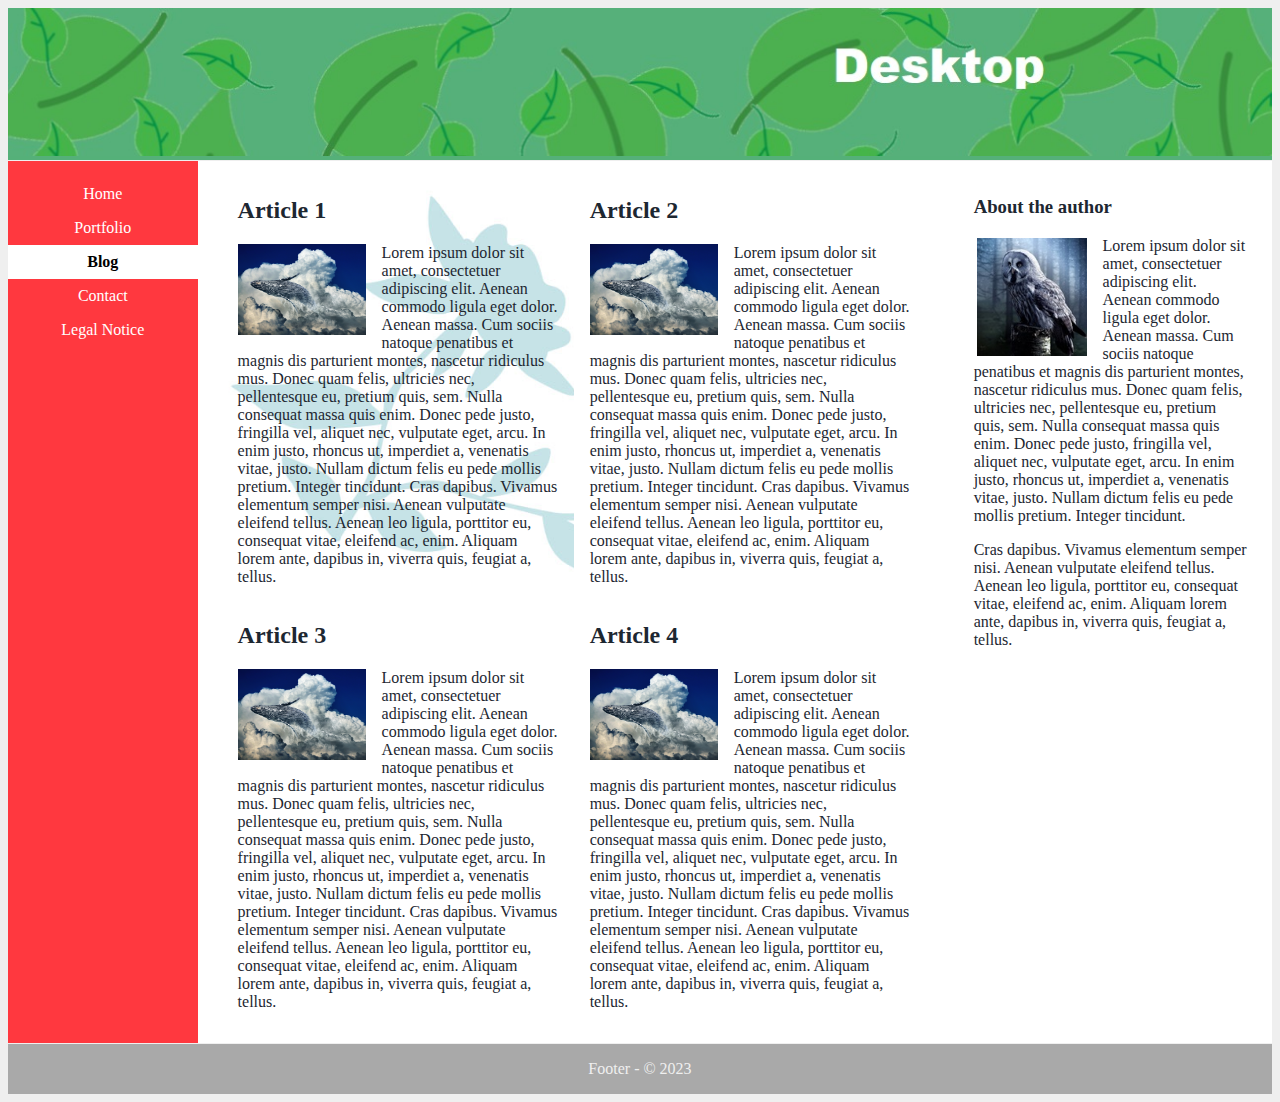
<file: 6_Responsive_Layouts/Part_9/index.html>
<!DOCTYPE html>
<html lang="en">

<head>
    <meta charset="utf-8">
    <title>Resonsive Webdesign</title>
    <meta name="viewport" content="width=device-width, initial-scale=1">
    <link rel="stylesheet" href="styles/layout.css">
</head>

<body>
    <div class="wrapper">
        <header class="header">
            <picture class="img-logo">
                <source media="(min-width: 1023px)" srcset="images/logo-desktop.jpg 1x,images/logo-desktop-HD.jpg 2x">
                <source media="(min-width: 639px)" srcset="images/logo-tablet.jpg 1x,images/logo-tablet-HD.jpg 2x">
                <source srcset="images/logo-smartphone.jpg 1x,images/logo-smartphone-HD.jpg 2x">
                <!-- Fallback for browsers that can't do <picture> -->
                <img src="images/logo.jpg" alt="Logo" class="img-logo">
            </picture>
        </header>
        <nav>
            <ul class="nav-ul">
                <li class="nav-li"><a href="#" title="dummy" class="nav-li-a">Home</a></li>
                <li class="nav-li"><a href="#" title="dummy" class="nav-li-a">Portfolio</a></li>
                <li class="nav-li nav-active"><strong class="nav-li-a">Blog</strong></li>
                <li class="nav-li"><a href="#" title="dummy" class="nav-li-a">Contact</a></li>
                <li class="nav-li"><a href="#" title="dummy" class="nav-li-a">Legal Notice</a></li>
            </ul>
        </nav>
        <div class="container">
            <main class="content">
                <article class="article img-background">
                    <h2>Article 1</h2>
                    <p><img src="images/cover.png" alt="Cover" class="img-art">Lorem ipsum dolor sit amet, consectetuer adipiscing elit. Aenean commodo ligula eget dolor. Aenean massa. Cum sociis natoque penatibus et magnis dis parturient montes, nascetur ridiculus mus. Donec quam felis, ultricies nec, pellentesque eu, pretium
                        quis, sem. Nulla consequat massa quis enim. Donec pede justo, fringilla vel, aliquet nec, vulputate eget, arcu. In enim justo, rhoncus ut, imperdiet a, venenatis vitae, justo. Nullam dictum felis eu pede mollis pretium. Integer tincidunt.
                        Cras dapibus. Vivamus elementum semper nisi. Aenean vulputate eleifend tellus. Aenean leo ligula, porttitor eu, consequat vitae, eleifend ac, enim. Aliquam lorem ante, dapibus in, viverra quis, feugiat a, tellus. </p>
                </article>
                <article class="article">
                    <h2>Article 2</h2>
                    <p><img src="images/cover.png" alt="Cover" class="img-art">Lorem ipsum dolor sit amet, consectetuer adipiscing elit. Aenean commodo ligula eget dolor. Aenean massa. Cum sociis natoque penatibus et magnis dis parturient montes, nascetur ridiculus mus. Donec quam felis, ultricies nec, pellentesque eu, pretium
                        quis, sem. Nulla consequat massa quis enim. Donec pede justo, fringilla vel, aliquet nec, vulputate eget, arcu. In enim justo, rhoncus ut, imperdiet a, venenatis vitae, justo. Nullam dictum felis eu pede mollis pretium. Integer tincidunt.
                        Cras dapibus. Vivamus elementum semper nisi. Aenean vulputate eleifend tellus. Aenean leo ligula, porttitor eu, consequat vitae, eleifend ac, enim. Aliquam lorem ante, dapibus in, viverra quis, feugiat a, tellus.</p>
                </article>
                <article class="article clear">
                    <h2>Article 3</h2>
                    <p><img src="images/cover.png" alt="Cover" class="img-art">Lorem ipsum dolor sit amet, consectetuer adipiscing elit. Aenean commodo ligula eget dolor. Aenean massa. Cum sociis natoque penatibus et magnis dis parturient montes, nascetur ridiculus mus. Donec quam felis, ultricies nec, pellentesque eu, pretium
                        quis, sem. Nulla consequat massa quis enim. Donec pede justo, fringilla vel, aliquet nec, vulputate eget, arcu. In enim justo, rhoncus ut, imperdiet a, venenatis vitae, justo. Nullam dictum felis eu pede mollis pretium. Integer tincidunt.
                        Cras dapibus. Vivamus elementum semper nisi. Aenean vulputate eleifend tellus. Aenean leo ligula, porttitor eu, consequat vitae, eleifend ac, enim. Aliquam lorem ante, dapibus in, viverra quis, feugiat a, tellus.</p>
                </article>
                <article class="article">
                    <h2>Article 4</h2>
                    <p><img src="images/cover.png" alt="Cover" class="img-art">Lorem ipsum dolor sit amet, consectetuer adipiscing elit. Aenean commodo ligula eget dolor. Aenean massa. Cum sociis natoque penatibus et magnis dis parturient montes, nascetur ridiculus mus. Donec quam felis, ultricies nec, pellentesque eu, pretium
                        quis, sem. Nulla consequat massa quis enim. Donec pede justo, fringilla vel, aliquet nec, vulputate eget, arcu. In enim justo, rhoncus ut, imperdiet a, venenatis vitae, justo. Nullam dictum felis eu pede mollis pretium. Integer tincidunt.
                        Cras dapibus. Vivamus elementum semper nisi. Aenean vulputate eleifend tellus. Aenean leo ligula, porttitor eu, consequat vitae, eleifend ac, enim. Aliquam lorem ante, dapibus in, viverra quis, feugiat a, tellus.</p>
                </article>
            </main>
            <aside class="aside">
                <h3>About the author</h3>
                <p><img src="images/author.jpg" alt="Cover" class="img-side">Lorem ipsum dolor sit amet, consectetuer adipiscing elit. Aenean commodo ligula eget dolor. Aenean massa. Cum sociis natoque penatibus et magnis dis parturient montes, nascetur ridiculus mus. Donec quam felis, 
                    ultricies nec, pellentesque eu, pretium quis, sem. Nulla consequat massa quis enim. Donec pede justo, fringilla vel, aliquet nec, vulputate eget, arcu. In enim justo, rhoncus ut, imperdiet a, venenatis vitae, justo. Nullam dictum felis eu pede mollis pretium. Integer tincidunt. </p>
                <p>Cras dapibus. Vivamus elementum semper nisi. Aenean vulputate eleifend tellus. Aenean leo ligula, porttitor eu, consequat vitae, eleifend ac, enim. Aliquam lorem ante, dapibus in, viverra quis, feugiat a, tellus. </p>
            </aside>
        </div>
        <footer class="footer">
            Footer - &copy;&nbsp;2023
        </footer>
    </div>
</body>

</html>
</file>
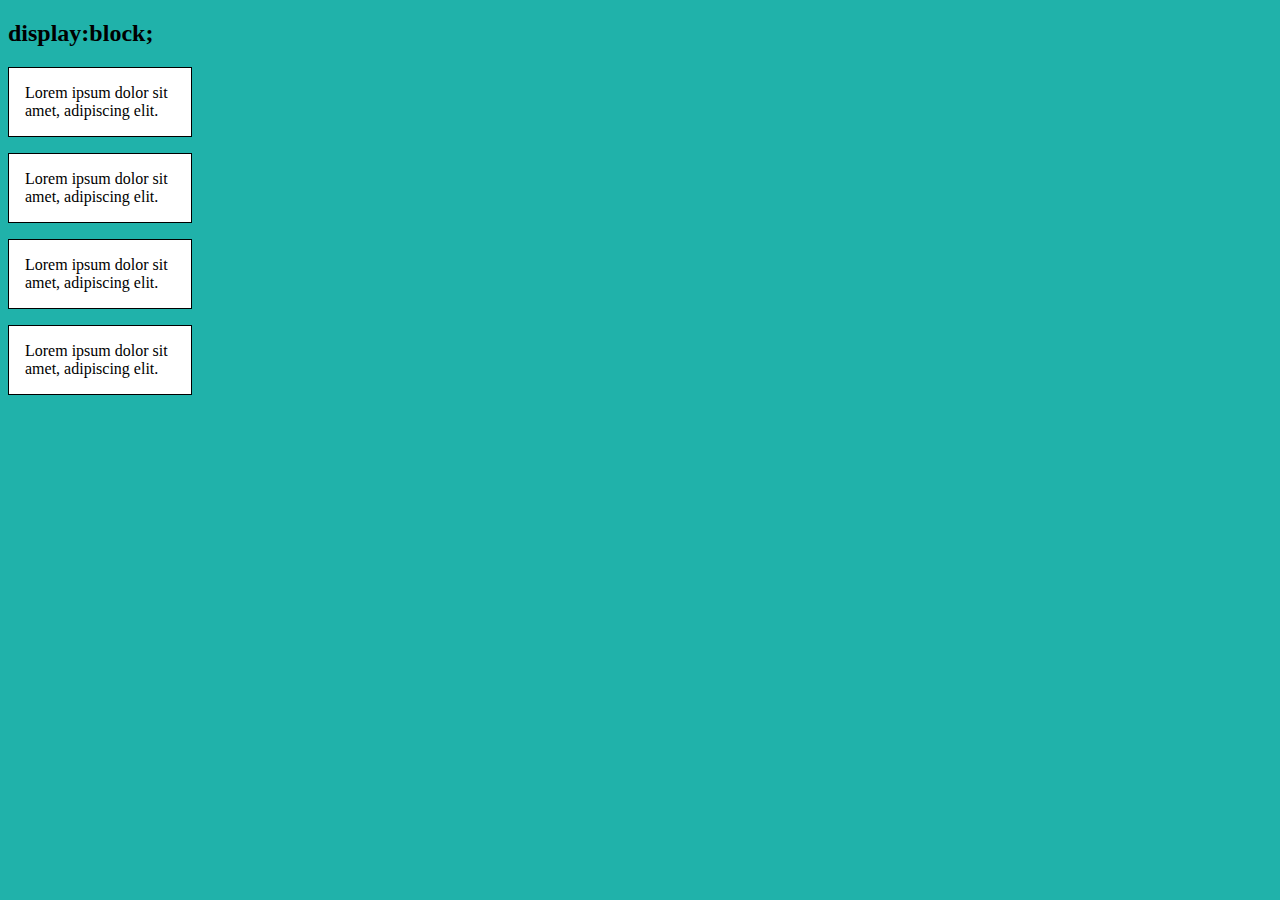
<file: 6_Responsive_Layouts/Part_12/indexA.html>
<!DOCTYPE html>
<html lang="en">
  <head>
    <meta charset="utf-8">
    <title>display: block;</title>
    <style>
      body { 
        background-color: LightSeaGreen; 
      }

      p { 
        display: block;
        width: 150px;
        border: 1px solid black;
        background-color: white;
        padding: 1em;
      }
    </style>
  </head>
  <body>
    <div>
    <h2>display:block; </h2>
    <p>Lorem ipsum dolor sit amet, adipiscing elit.</p>
    <p>Lorem ipsum dolor sit amet, adipiscing elit.</p>
    <p>Lorem ipsum dolor sit amet, adipiscing elit.</p>
    <p>Lorem ipsum dolor sit amet, adipiscing elit.</p>
    </div>
  </body>
</html>
</file>
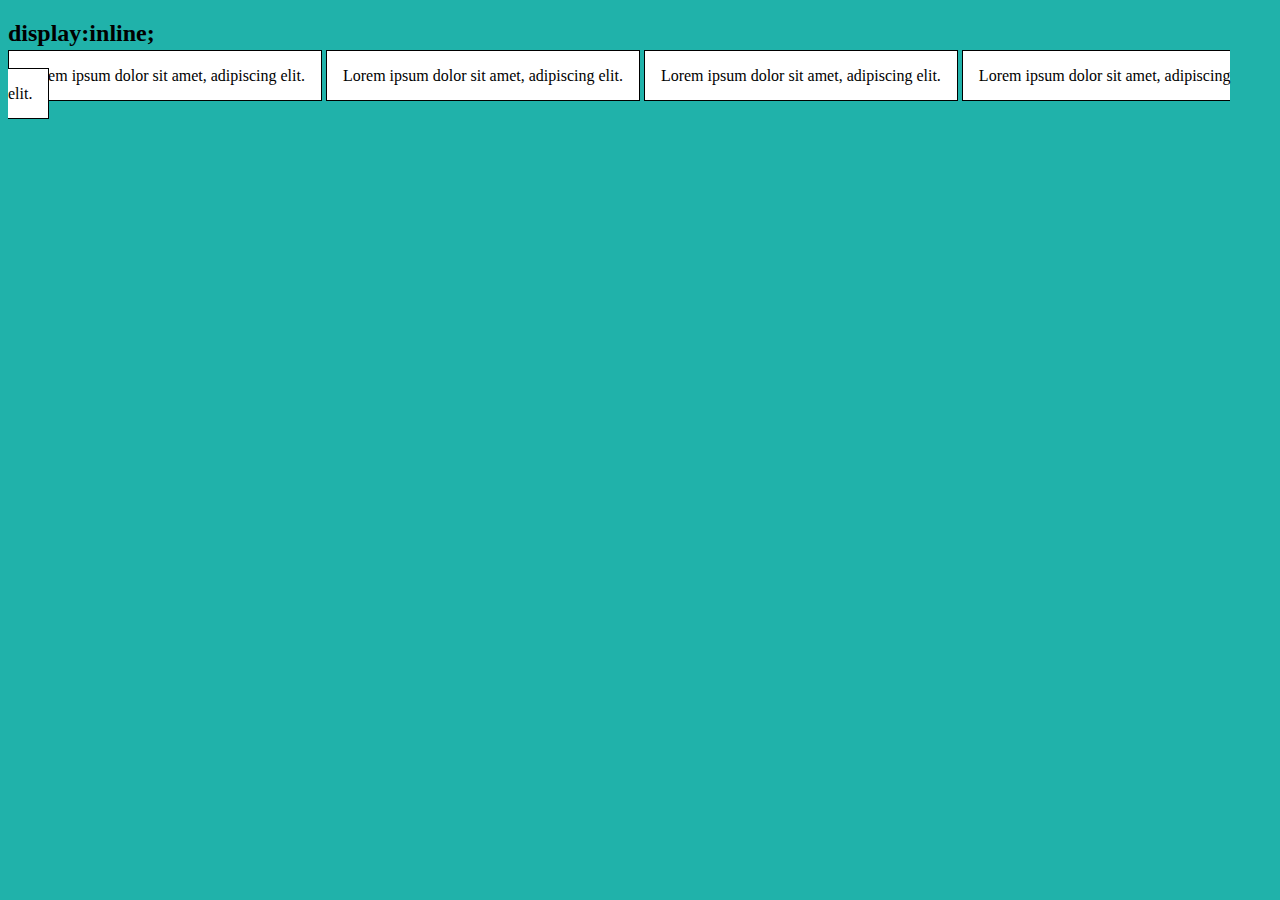
<file: 6_Responsive_Layouts/Part_12/indexB.html>
<!DOCTYPE html>
<html lang="en">
  <head>
    <meta charset="utf-8">
    <title>display:inline;</title>
    <style>
      body { 
        background-color: LightSeaGreen; 
      }

      p { 
        display: inline;
        width: 150px;
        border: 1px solid black;
        background-color: white;
        padding: 1em;
      }
    </style>
  </head>
  <body>
  <div>
    <h2>display:inline; </h2>
    <p>Lorem ipsum dolor sit amet, adipiscing elit.</p>
    <p>Lorem ipsum dolor sit amet, adipiscing elit.</p>
    <p>Lorem ipsum dolor sit amet, adipiscing elit.</p>
    <p>Lorem ipsum dolor sit amet, adipiscing elit.</p>
    </div>
  </body>
</html>
</file>
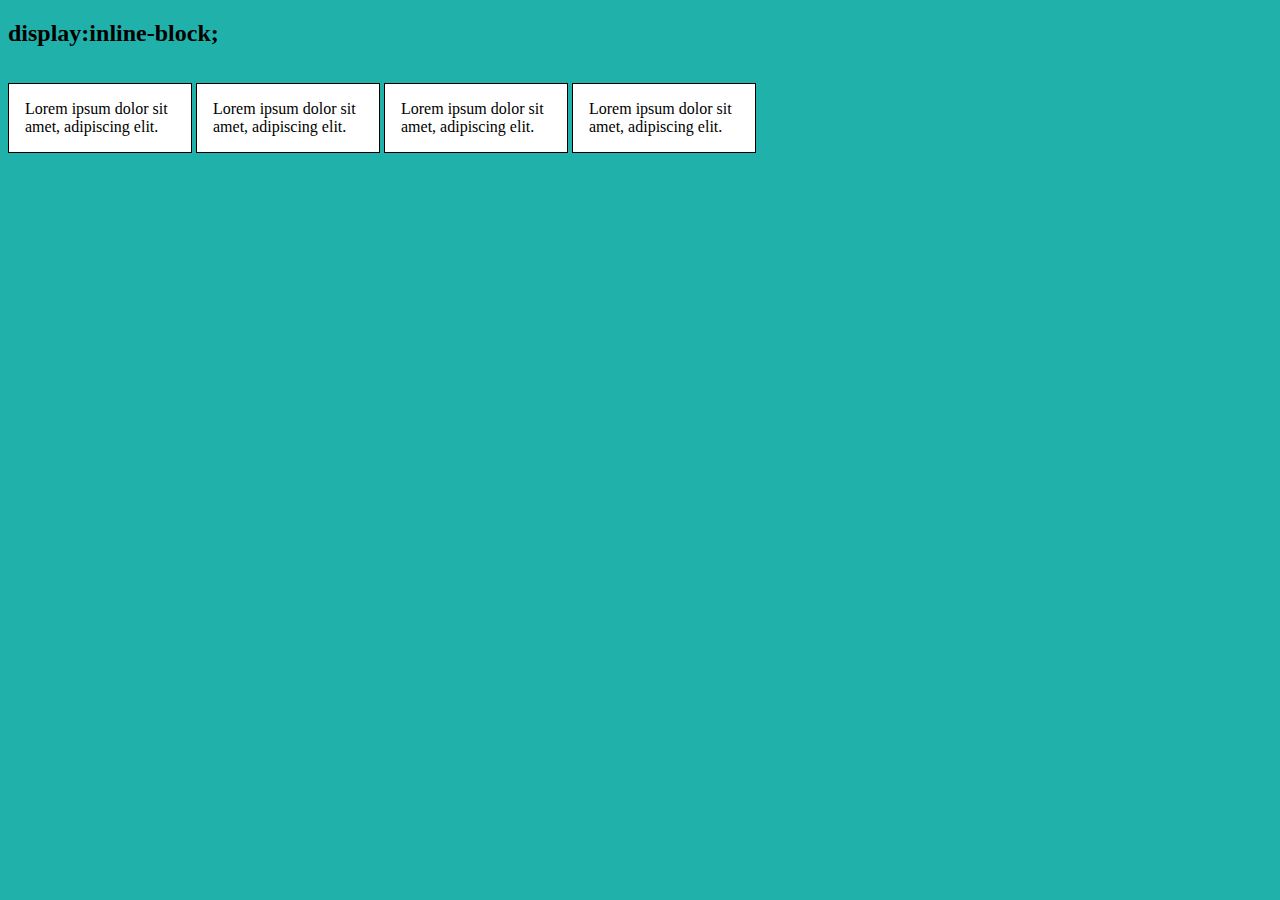
<file: 6_Responsive_Layouts/Part_12/indexC.html>
<!DOCTYPE html>
<html lang="en">
  <head>
    <meta charset="utf-8">
    <title>display:inline-block;</title>
    <style>
      body { 
        background-color: LightSeaGreen; 
      }

      p { 
        display: inline-block;
        width: 150px;
        border: 1px solid black;
        background-color: white;
        padding: 1em;
      }
    </style>
  </head>
  <body>
    <div>
    <h2>display:inline-block; </h2>
    <p>Lorem ipsum dolor sit amet, adipiscing elit.</p>
    <p>Lorem ipsum dolor sit amet, adipiscing elit.</p>
    <p>Lorem ipsum dolor sit amet, adipiscing elit.</p>
    <p>Lorem ipsum dolor sit amet, adipiscing elit.</p>
    </div>
  </body>
</html>
</file>
<file: 6_Responsive_Layouts/Part_10/styles/layout.css>
@charset "UTF-8";

/* --------------------------------------------------
        General basic settings                              
 ----------------------------------------------------*/

html {
    box-sizing: border-box;
}

*, *::before, *::after {
    box-sizing: inherit;
}

body {
    color: #1d2731;
    background-color: #efefef;
    font-family: Georgia;
    margin: 0;
}

ul {
    padding: 0;
}

.grid {
    display: grid;
    grid-template-rows: 150px auto auto auto 100px;
    grid-template-columns: repeat(10, 10%);
}


/* ------------------------------------------------------------------
      CSS properties for mobile devices (smaller than 640 px)            
       + Arrange everything in one column below each other                                                  
-------------------------------------------------------------------- */

.header {
    grid-column: 1 / 11;
    grid-row: 1 / 2;
    text-align: right;
    background-color: #55b079;
    color: #efefef;
    border-bottom: 1px solid #efefef;
}

.nav {
    grid-column: 1 / 11;
    grid-row: 2 / 3;
}

.nav-ul {
    background-color: #ff383f;
    margin: 0;
}

.nav-li {
    list-style: none;
    margin-left: 0;
    border-bottom: 1px solid #efefef;
}

.nav-li-a {
    padding: 0.6em 2rem;
    display: block;
}

.nav-ul a:link {
    text-decoration: none;
}

.nav-ul a:link, .nav-ul a:visited {
    color: #fff;
}

.nav-ul a:hover, .nav-ul a:focus, .nav-ul a:active {
    background-color: #000;
    color: #efefef;
}

.nav-active {
    color: #000;
    background-color: #fff;
}

.content {
    grid-column: 1 / 11;
    grid-row: 3 / 4;
    padding: 0 1rem 0 2rem;
}

.aside {
    grid-column: 1 / 11;
    grid-row: 4 / 5;
    border-top: 1px solid #a9a9a9;
    padding: 0 1rem 0 2rem;
}

.footer {
    grid-column: 1 / 11;
    grid-row: 5 / 6;
    background-color: #a9a9a9;
    color: #efefef;
    padding: 1em;
    text-align: center;
    border-top: 1px solid #efefef;
}

.img-art {
    float: left;
    margin: 0 1em 0.2em 0;
    max-width: 40%;
    height: auto;
}

.img-side {
    float: left;
    margin: 0.1em 1em 0.2em 0.2em;
    max-width: 40%;
    height: auto;
}

.img-logo {
    max-width: 100%;
    height: auto;
}


/*-----------------------------------------------------   
    Tablet version from 640 pixel                          
    640px / 16px/em = 40em  
        + 2 columns
        - Header and navigation on top below each other
	    - Main content and sidebar next to each other
		- Footer bar at the bottom.
------------------------------------------------------*/

@media screen and (min-width: 40em) {
    .header {
        text-align: right;
    }
    .content {
        grid-column: 1 / 8;
        grid-row: 3 / 4;
        padding: 0 1rem 0 2rem;
    }
    .aside {
        grid-column: 8 / 11;
        grid-row: 3 / 4;
        padding: 0 2rem 0 2rem;
        border-top: none;
    }
    .nav-ul {
        padding: 0 2rem;
        overflow: hidden;
    }
    .nav-li {
        float: left;
        display: inline-block;
        border: none;
        width: auto;
    }
    .nav-li-a {
        padding: 0.7em 1.2rem;
        display: inline-block;
    }
}


/*------------------------------------------------------------------
    Screens from 1024 pixels                         
    1024px / 16px/em = 64em
        + 3 columns
        - Header on top
        - Navigation, main content and sidebars next to each other
        - Footer at the bottom			
 ------------------------------------------------------------------- */

@media screen and (min-width: 64em) {
    .content {
        grid-column: 3 / 8;
        grid-row: 2 / 4;
        padding: 1em 1.5em;
    }
    .aside {
        grid-column: 8 / 11;
        grid-row: 2 / 4;
        padding: 1em 1.5em;
    }
    .nav {
        grid-column: 1 / 3;
        grid-row: 2 / 4;
        background-color: #ff383f;
    }
    .nav-ul {
        box-shadow: none;
        margin: 1em 0;
        padding: 0;
    }
    .nav-li {
        width: 100%;
        float: none;
        text-align: center;
    }
    .nav-li-a {
        padding: 0.5em 3rem;
        display: block;
    }
}


/*------------------------------------------------------------------- 
    Large screens (>1280 pixels) 
    1280px / 16px/em = 80em
	    + 3 columns
        - Header on top
        - Navigation, main content and sidebars next to each other
		* Two articles in main content side by side
        - Footer at the bottom
  -------------------------------------------------------------------- */

@media screen and (min-width: 80em) {
    .grid {
        margin: 0 auto;
        max-width: 80em;
    }
    .clear {
        clear: both;
    }
}
</file>
<file: 6_Responsive_Layouts/Part_13/styles/layout.css>
html {
    box-sizing: border-box;
}

*, *::before, *::after {
    box-sizing: inherit;
}

body {
    margin: 0 auto;
    background-color: LightSeaGreen;
    max-width: 60em;
}

section {
    width: 250px;
    height: 250px;
    background-color: white;
    border: 1px solid black;
}

.column {
    float: left;
    padding: 10px;
    width: 90%;
    width: calc(100% / 4);
}

@media screen and (max-width: 40em) {
    .column {
        width: calc(100% / 2);
    }
}

@media screen and (max-width: 30em) {
    .column {
        width: 100%;
    }
}
</file>
<file: 6_Responsive_Layouts/Part_2/styles/layout.css>
@charset "UTF-8";
/* --------------------------------------------------
        General basic settings                             
 ----------------------------------------------------*/
html {
  box-sizing: border-box;
}

*, *::before, *::after {
  box-sizing: inherit; 
}

body {
   color: #1d2731;
   background-color: #efefef; 
   font-family: Georgia; 
}

ul {
  padding: 0;
}

.wrapper {
   background-color: #ff383f; 
}

/* ------------------------------------------------------------------
      CSS properties for mobile devices (smaller than 640 px)            
       + Arrange everything in one column below each other                                              
-------------------------------------------------------------------- */
.header {
   text-align: center;
   padding: 1em ;
   background-color: #55b079; 
   color: #efefef;  
   border-bottom: 1px solid #efefef;
}

.aside {
  border-top: 1px solid #a9a9a9;
  padding-top: 0.5em;
}

.footer {
   background-color: #a9a9a9; 
   color: #efefef;
   padding: 1em;
   text-align: center; 
   border-top: 1px solid #efefef;
}

.nav-ul {
   background-color: #ff383f;
   margin:0;
}

.nav-li {
   list-style: none;
   margin-left: 0;
   border-bottom: 1px solid #efefef;
}

.nav-li-a  {
    padding: 0.6em 2rem;
    display: block; 
}

.nav-ul a:link {
    text-decoration: none; 
}

.nav-ul a:link, .nav-ul a:visited {
   color: #fff; 
}

.nav-ul a:hover, .nav-ul a:focus, .nav-ul a:active {
   background-color: #000; 
   color: #efefef; 
}

.nav-active {
   color: #000; 
   background-color: #fff; 
}

.container {
   background-color: #fff; 
   padding: 2em 2rem;
}
</file>
<file: 6_Responsive_Layouts/Part_3/styles/layout.css>
@charset "UTF-8";
/* --------------------------------------------------
        General basic settings                              
 ----------------------------------------------------*/
html {
  box-sizing: border-box;
}

*, *::before, *::after {
  box-sizing: inherit; 
}

body {
   color: #1d2731;            
   background-color: #efefef;
   font-family: Georgia; 
}

ul {
  padding: 0;
}

.wrapper {
   background-color: #ff383f; 
}

/* ------------------------------------------------------------------
      CSS properties for mobile devices (smaller than 640 px)            
       + Arrange everything in one column below each other                                             
-------------------------------------------------------------------- */
.header {
   text-align: center;
   padding: 1em;
   background-color: #55b079; 
   color: #efefef;  
   border-bottom: 1px solid #efefef;
}

.aside {
  border-top: 1px solid #a9a9a9;
  padding-top: 0.5em;
}

.footer {
   background-color: #a9a9a9; 
   color: #efefef; 
   padding: 1em;
   text-align: center; 
   border-top: 1px solid #efefef;
}

.nav-ul {
   background-color: #ff383f; 
   margin:0;
}

.nav-li {
   list-style: none;
   margin-left: 0;
   border-bottom: 1px solid #efefef;
}

.nav-li-a  {
    padding: 0.6em 2rem;
    display: block; 
}

.nav-ul a:link {
    text-decoration: none; 
}

.nav-ul a:link, .nav-ul a:visited {
   color: #fff; 
}

.nav-ul a:hover, .nav-ul a:focus, .nav-ul a:active {
   background-color: #000; 
   color: #efefef; 
}

.nav-active {
   color: #000; 
   background-color: #fff; 
}

.container {
   background-color: #fff; 
   padding: 2em 2rem;
}

/*-----------------------------------------------------   
      Tablet version from 640 pixel                          
      640px / 16px/em = 40em  
        + 2 columns
        - Header and navigation on top below each other
		    - Main content and sidebar next to each other
		    - Footer bar below
------------------------------------------------------*/
@media screen and (min-width: 40em) {
  .header {
    padding: 1.5em;
    text-align: left; 
  }

  .container {
    padding: 3rem 0;
    display: block;
    overflow: auto; 
  }

  .content {
    display: block;
    float: left;
    width: 65%;
    padding: 0 1rem 0 2rem; 
  }

  .aside {
    display: block;
    margin: 0 0 0 65%;
    width: 35%;
    padding: 0 2rem 0 2rem;
    border-top: none; 
  }

  .nav-ul {
    padding: 0 2rem;
    overflow: hidden;	
  }

  .nav-li {
      float: left;
      display: inline-block;
      border: none;
      width: auto; 
   }
   
   .nav-li-a{
     padding: 0.7em 1.2rem;
     display: inline-block;
    }
}
</file>
<file: 6_Responsive_Layouts/Part_5/styles/layout.css>
@charset "UTF-8";

/* --------------------------------------------------
        General basic settings                               
 ----------------------------------------------------*/

html {
    box-sizing: border-box;
}

*, *::before, *::after {
    box-sizing: inherit;
}

body {
    color: #1d2731;
    background-color: #efefef;
    font-family: Georgia;
}

ul {
    padding: 0;
}

.wrapper {
    background-color: #ff383f;
}


/* ------------------------------------------------------------------
      CSS properties for mobile devices (smaller than 640 px)            
       + Arrange everything in one column below each other                                              
-------------------------------------------------------------------- */

.header {
    text-align: center;
    padding: 1em;
    background-color: #55b079;
    color: #efefef;
    border-bottom: 1px solid #efefef;
}

.aside {
    border-top: 1px solid #a9a9a9;
    padding-top: 0.5em;
}

.footer {
    background-color: #a9a9a9;
    color: #efefef;
    padding: 1em;
    text-align: center;
    border-top: 1px solid #efefef;
}

.nav-ul {
    background-color: #ff383f;
    margin: 0;
}

.nav-li {
    list-style: none;
    margin-left: 0;
    border-bottom: 1px solid #efefef;
}

.nav-li-a {
    padding: 0.6em 2rem;
    display: block;
}

.nav-ul a:link {
    text-decoration: none;
}

.nav-ul a:link, .nav-ul a:visited {
    color: #fff;
}

.nav-ul a:hover, .nav-ul a:focus, .nav-ul a:active {
    background-color: #000;
    color: #efefef;
}

.nav-active {
    color: #000;
    background-color: #fff;
}

.container {
    background-color: #fff;
    padding: 2em 2rem;
}


/*-----------------------------------------------------   
    Tablet version from 640 pixel                          
    640px / 16px/em = 40em  
        + 2 columns
         - Header and navigation on top below each other
		 - Main content and sidebar next to each other
		 - Footer bar at the bottom.
------------------------------------------------------*/

@media screen and (min-width: 40em) {
    .header {
        padding: 1.5em;
        text-align: left;
    }
    .container {
        padding: 3rem 0;
        display: block;
        overflow: auto;
    }
    .content {
        display: block;
        float: left;
        width: 65%;
        padding: 0 1rem 0 2rem;
    }
    .aside {
        display: block;
        margin: 0 0 0 65%;
        width: 35%;
        padding: 0 2rem 0 2rem;
        border-top: none;
    }
    .nav-ul {
        padding: 0 2rem;
        overflow: hidden;
    }
    .nav-li {
        float: left;
        display: inline-block;
        border: none;
        width: auto;
    }
    .nav-li-a {
        padding: 0.7em 1.2rem;
        display: inline-block;
    }
}


/*------------------------------------------------------------------
    Screens from 1024 pixels                         
    1024px / 16px/em = 64em
        + 3 columns
        - Header on top
        - Navigation, main content and sidebars next to each other
        - Footer at the bottom		
 ------------------------------------------------------------------- */

@media screen and (min-width: 64em) {
    .container {
        width: 85%;
        padding: 0;
        margin-left: 15%;
    }
    .content {
        width: 70%;
        padding: 1em 1.5em;
    }
    .aside {
        width: 30%;
        padding: 1em 1.5em;
        margin: 0 0 0 70%;
    }
    .nav-ul {
        width: 15%;
        float: left;
        box-shadow: none;
        margin: 1em 0;
        padding: 0;
    }
    .nav-li {
        width: 100%;
        float: none;
        text-align: center;
    }
    .nav-li-a {
        padding: 0.5em 3rem;
        display: block;
    }
}


/*------------------------------------------------------------------- 
    Large screens (>1280 pixels) 
    1280px / 16px/em = 80em
	    + 3 columns
        - Header on top
        - Navigation, main content and sidebars next to each other
		* Two articles in main content side by side
        - Footer at the bottom
  -------------------------------------------------------------------- */

@media screen and (min-width: 80em) {
    .wrapper {
        margin: 0 auto;
        max-width: 80em;
    }
    .article {
        display: block;
        width: 50%;
        float: left;
        padding: 0 1rem 0 1rem;
    }
    .row {
        clear: both;
    }
}
</file>
<file: 6_Responsive_Layouts/Part_6/styles/layout.css>
@charset "UTF-8";

/* --------------------------------------------------
        General basic settings                              
 ----------------------------------------------------*/

html {
    box-sizing: border-box;
}

*, *::before, *::after {
    box-sizing: inherit;
}

body {
    color: #1d2731;
    background-color: #efefef;
    font-family: Georgia;
}

ul {
    padding: 0;
}

.wrapper {
    background-color: #ff383f;
}


/* ------------------------------------------------------------------
      CSS properties for mobile devices (smaller than 640 px)            
       + Arrange everything in one column below each other                                              
-------------------------------------------------------------------- */

.header {
    text-align: center;
    background-color: #55b079;
    color: #efefef;
    border-bottom: 1px solid #efefef;
}

.aside {
    border-top: 1px solid #a9a9a9;
    padding-top: 0.5em;
}

.footer {
    background-color: #a9a9a9;
    color: #efefef;
    padding: 1em;
    text-align: center;
    border-top: 1px solid #efefef;
}

.nav-ul {
    background-color: #ff383f;
    margin: 0;
}

.nav-li {
    list-style: none;
    margin-left: 0;
    border-bottom: 1px solid #efefef;
}

.nav-li-a {
    padding: 0.6em 2rem;
    display: block;
}

.nav-ul a:link {
    text-decoration: none;
}

.nav-ul a:link, .nav-ul a:visited {
    color: #fff;
}

.nav-ul a:hover, .nav-ul a:focus, .nav-ul a:active {
    background-color: #000;
    color: #efefef;
}

.nav-active {
    color: #000;
    background-color: #fff;
}

.container {
    background-color: #fff;
    padding: 2em 2rem;
}

.img-art {
    float: left;
    margin: 0 1em 0.2em 0;
    max-width: 40%;
    height: auto;
}

.img-side {
    float: left;
    margin: 0.1em 1em 0.2em 0.2em;
    max-width: 40%;
    height: auto;
}

.img-logo {
    max-width: 100%;
    height: auto;
}


/*-----------------------------------------------------   
    Tablet version from 640 pixel                          
    640px / 16px/em = 40em  
        + 2 columns
         - Header and navigation on top below each other
		 - Main content and sidebar next to each other
		 - Footer bar at the bottom.
------------------------------------------------------*/

@media screen and (min-width: 40em) {
    .header {
        text-align: left;
    }
    .container {
        padding: 3rem 0;
        display: block;
        overflow: auto;
    }
    .content {
        display: block;
        float: left;
        width: 65%;
        padding: 0 1rem 0 2rem;
    }
    .aside {
        display: block;
        margin: 0 0 0 65%;
        width: 35%;
        padding: 0 2rem 0 2rem;
        border-top: none;
    }
    .nav-ul {
        padding: 0 2rem;
        overflow: hidden;
    }
    .nav-li {
        float: left;
        display: inline-block;
        border: none;
        width: auto;
    }
    .nav-li-a {
        padding: 0.7em 1.2rem;
        display: inline-block;
    }
}


/*------------------------------------------------------------------
    Screens from 1024 pixels                         
    1024px / 16px/em = 64em
        + 3 columns
        - Header on top
        - Navigation, main content and sidebars next to each other
        - Footer at the bottom		
 ------------------------------------------------------------------- */

@media screen and (min-width: 64em) {
    .container {
        width: 85%;
        padding: 0;
        margin-left: 15%;
    }
    .content {
        width: 70%;
        padding: 1em 1.5em;
    }
    .aside {
        width: 30%;
        padding: 1em 1.5em;
        margin: 0 0 0 70%;
    }
    .nav-ul {
        width: 15%;
        float: left;
        box-shadow: none;
        margin: 1em 0;
        padding: 0;
    }
    .nav-li {
        width: 100%;
        float: none;
        text-align: center;
    }
    .nav-li-a {
        padding: 0.5em 3rem;
        display: block;
    }
}


/*------------------------------------------------------------------- 
    Large screens (>1280 pixels) 
    1280px / 16px/em = 80em
	    + 3 columns
        - Header on top
        - Navigation, main content and sidebars next to each other
		* Two articles in main content side by side
        - Footer at the bottom
  -------------------------------------------------------------------- */

@media screen and (min-width: 80em) {
    .wrapper {
        margin: 0 auto;
        max-width: 80em;
    }
    .article {
        display: block;
        width: 50%;
        float: left;
        padding: 0 1rem 0 1rem;
    }
    .clear {
        clear: both;
    }
}
</file>
<file: 6_Responsive_Layouts/Part_8/styles/layout.css>
@charset "UTF-8";
/* --------------------------------------------------
        General basic settings                              
 ----------------------------------------------------*/
html {
    box-sizing: border-box;
}

*, *::before, *::after {
    box-sizing: inherit; 
}

body {
    color: #1d2731;           
    background-color: #efefef; 
    font-family: Georgia; 
}

ul {
    padding: 0;
}

.wrapper {
    background-color: #ff383f; 
}

/* ------------------------------------------------------------------
      CSS properties for mobile devices (smaller than 640 px)            
       + Arrange everything in one column below each other                                              
-------------------------------------------------------------------- */
.header {
    text-align: right;
    background-color: #55b079; 
    color: #efefef; 
    border-bottom: 1px solid #efefef;
}

.aside {
    border-top: 1px solid #a9a9a9;
    padding-top: 0.5em;
}

.footer {
    background-color: #a9a9a9; 
    color: #efefef;        
    padding: 1em;
    text-align: center; 
    border-top: 1px solid #efefef;
}

.nav-ul {
    background-color: #ff383f; 
    margin:0;
}

.nav-li {
    list-style: none;
    margin-left: 0;
    border-bottom: 1px solid #efefef;
}

.nav-li-a {
    padding: 0.6em 2rem;
    display: block; 
}

.nav-ul a:link {
    text-decoration: none; 
}

.nav-ul a:link, .nav-ul a:visited {
    color: #fff; 
}

.nav-ul a:hover, .nav-ul a:focus, .nav-ul a:active {
    background-color: #000; 
    color: #efefef; 
}

.nav-active {
    color: #000; 
    background-color: #fff; 
}

.container {
    background-color: #fff; 
    padding: 2em 2rem;
}

.img-art {
    float: left;
    margin: 0 1em 0.2em 0;
    max-width: 40%;
    height: auto;
}

.img-side {
  float: left;
  margin: 0.1em 1em 0.2em 0.2em;
  max-width: 40%;
  height: auto;
}

.img-logo {
  max-width: 100%;
  height: auto;
}

/*-----------------------------------------------------   
    Tablet version from 640 pixel                          
    640px / 16px/em = 40em  
      + 2 columns
      - Header and navigation on top below each other
		  - Main content and sidebar next to each other
		  - Footer bar at the bottom.
------------------------------------------------------*/
@media screen and (min-width: 40em) {
  .header {
    text-align: right; 
  }

  .container {
    padding: 3rem 0;
    display: block;
    overflow: auto; 
  }

  .content {
    display: block;
    float: left;
    width: 65%;
    padding: 0 1rem 0 2rem; 
  }

  .aside {
    display: block;
    margin: 0 0 0 65%;
    width: 35%;
    padding: 0 2rem 0 2rem;
    border-top: none; 
  }

  .nav-ul {
    padding: 0 2rem;
    overflow: hidden;	
  }

  .nav-li {
      float: left;
      display: inline-block;
      border: none;
      width: auto; 
  }

   .nav-li-a {
      padding: 0.7em 1.2rem;
      display: inline-block;
  }
} 

/*------------------------------------------------------------------
    Screens from 1024 pixels                         
    1024px / 16px/em = 64em
        + 3 columns
        - Header on top
        - Navigation, main content and sidebars next to each other
        - Footer at the bottom		
 ------------------------------------------------------------------- */
@media screen and (min-width: 64em) {
  .container {
    width: 85%;
    padding: 0;
    margin-left: 15%;
  }

  .content {
    width: 70%;
    padding: 1em 1.5em;
  }

  .aside {
    width: 30%;
    padding: 1em 1.5em;
    margin: 0 0 0 70%;
  }

  .nav-ul {
    width: 15%;
    float: left;
    box-shadow: none;
    margin: 1em 0;
    padding:0;
  }

  .nav-li {
    width: 100%;
    float: none;
    text-align: center;
  }

  .nav-li-a {
    padding: 0.5em 3rem;
    display: block;
  }
}	 

/*------------------------------------------------------------------- 
    Large screens (>1280 pixels) 
    1280px / 16px/em = 80em
	    + 3 columns
        - Header on top
        - Navigation, main content and sidebars next to each other
		    * Two articles in main content side by side
        - Footer at the bottom
  -------------------------------------------------------------------- */
@media screen and (min-width: 80em) {
	.wrapper {
		margin: 0 auto;
		max-width: 80em;
	}

	.article {
	  display: block;
      width: 50%;
      float:left;
      padding: 0 1rem 0 1rem;
	}

    .clear { 
      clear: both; 
  }
}
</file>
<file: 6_Responsive_Layouts/Part_9/styles/layout.css>
@charset "UTF-8";

/* --------------------------------------------------
        General basic settings                               
 ----------------------------------------------------*/

html {
    box-sizing: border-box;
}

*, *::before, *::after {
    box-sizing: inherit;
}

body {
    color: #1d2731;
    background-color: #efefef;
    font-family: Georgia;
}

ul {
    padding: 0;
}

.wrapper {
    background-color: #ff383f;
}


/* ------------------------------------------------------------------
      CSS properties for mobile devices (smaller than 640 px)            
       + Arrange everything in one column below each other                                              
-------------------------------------------------------------------- */

.header {
    text-align: right;
    background-color: #55b079;
    color: #efefef;
    border-bottom: 1px solid #efefef;
}

.aside {
    border-top: 1px solid #a9a9a9;
    padding-top: 0.5em;
}

.footer {
    background-color: #a9a9a9;
    color: #efefef;
    padding: 1em;
    text-align: center;
    border-top: 1px solid #efefef;
}

.nav-ul {
    background-color: #ff383f;
    margin: 0;
}

.nav-li {
    list-style: none;
    margin-left: 0;
    border-bottom: 1px solid #efefef;
}

.nav-li-a {
    padding: 0.6em 2rem;
    display: block;
}

.nav-ul a:link {
    text-decoration: none;
}

.nav-ul a:link, .nav-ul a:visited {
    color: #fff;
}

.nav-ul a:hover, .nav-ul a:focus, .nav-ul a:active {
    background-color: #000;
    color: #efefef;
}

.nav-active {
    color: #000;
    background-color: #fff;
}

.container {
    background-color: #fff;
    padding: 2em 2rem;
}

.img-art {
    float: left;
    margin: 0 1em 0.2em 0;
    max-width: 40%;
    height: auto;
}

.img-side {
    float: left;
    margin: 0.1em 1em 0.2em 0.2em;
    max-width: 40%;
    height: auto;
}

.img-logo {
    max-width: 100%;
    height: auto;
}

.img-background {
    background-size: cover;
    background-image: url("../images/background.jpg");
    background-repeat: no-repeat;
}


/*-----------------------------------------------------   
    Tablet version from 640 pixel                          
    640px / 16px/em = 40em  
        + 2 columns
        - Header and navigation on top below each other
	    - Main content and sidebar next to each other
		- Footer bar at the bottom.
------------------------------------------------------*/

@media screen and (min-width: 40em) {
    .header {
        text-align: right;
    }
    .container {
        padding: 3rem 0;
        display: block;
        overflow: auto;
    }
    .content {
        display: block;
        float: left;
        width: 65%;
        padding: 0 1rem 0 2rem;
    }
    .aside {
        display: block;
        margin: 0 0 0 65%;
        width: 35%;
        padding: 0 2rem 0 2rem;
        border-top: none;
    }
    .nav-ul {
        padding: 0 2rem;
        overflow: hidden;
    }
    .nav-li {
        float: left;
        display: inline-block;
        border: none;
        width: auto;
    }
    .nav-li-a {
        padding: 0.7em 1.2rem;
        display: inline-block;
    }
}


/*------------------------------------------------------------------
    Screens from 1024 pixels                         
    1024px / 16px/em = 64em
        + 3 columns
        - Header on top
        - Navigation, main content and sidebars next to each other
        - Footer at the bottom		
 ------------------------------------------------------------------- */

@media screen and (min-width: 64em) {
    .container {
        width: 85%;
        padding: 0;
        margin-left: 15%;
    }
    .content {
        width: 70%;
        padding: 1em 1.5em;
    }
    .aside {
        width: 30%;
        padding: 1em 1.5em;
        margin: 0 0 0 70%;
    }
    .nav-ul {
        width: 15%;
        float: left;
        box-shadow: none;
        margin: 1em 0;
        padding: 0;
    }
    .nav-li {
        width: 100%;
        float: none;
        text-align: center;
    }
    .nav-li-a {
        padding: 0.5em 3rem;
        display: block;
    }
}


/*------------------------------------------------------------------- 
    Large screens (>1280 pixels) 
    1280px / 16px/em = 80em
	    + 3 columns
        - Header on top
        - Navigation, main content and sidebars next to each other
		* Two articles in main content side by side
        - Footer at the bottom
  -------------------------------------------------------------------- */

@media screen and (min-width: 80em) {
    .wrapper {
        margin: 0 auto;
        max-width: 80em;
    }
    .article {
        display: block;
        width: 50%;
        float: left;
        padding: 0 1rem 0 1rem;
    }
    .clear {
        clear: both;
    }
}
</file>
